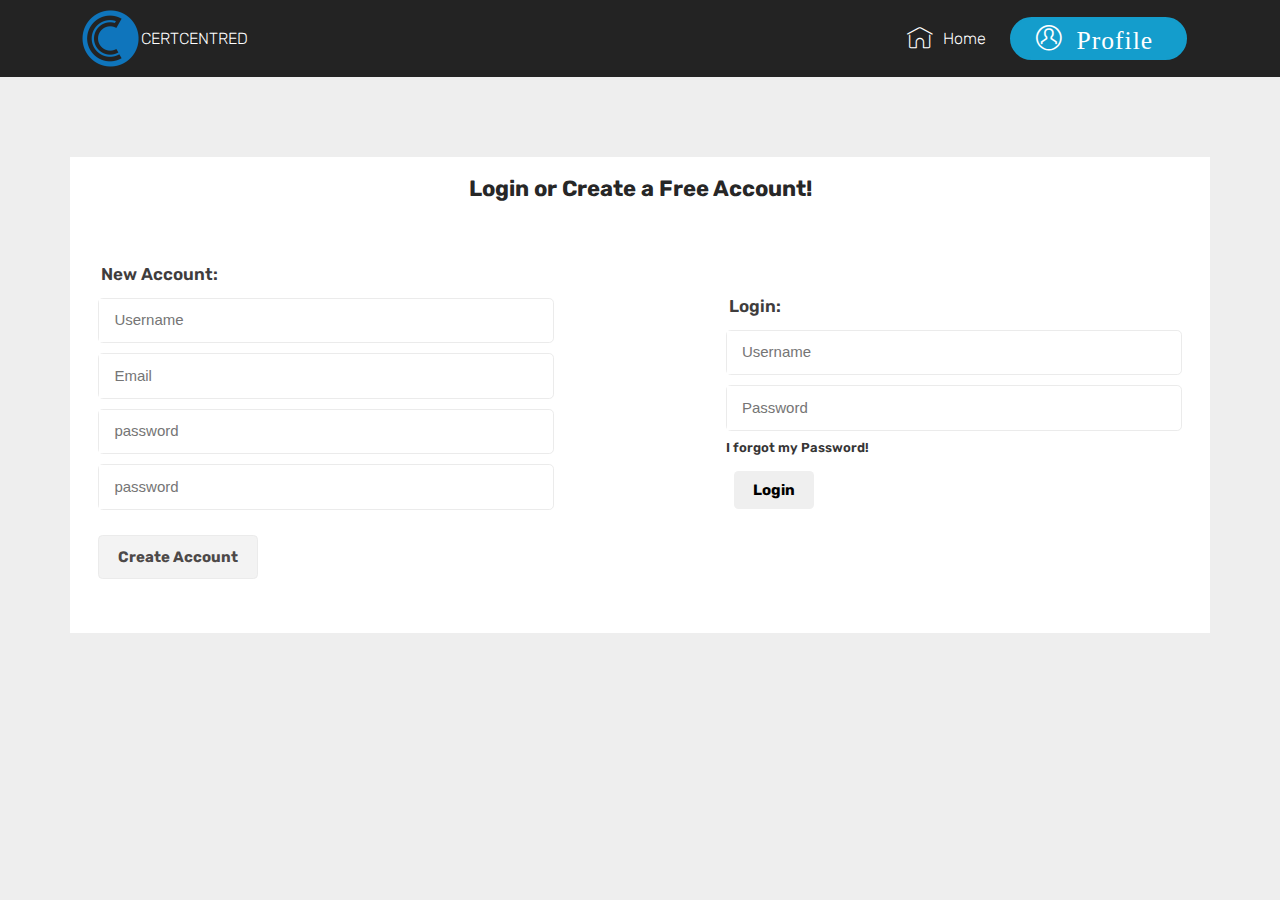
<file: page4.html>
<!DOCTYPE html>
<html  >
<head>

  <meta charset="UTF-8">
  <meta http-equiv="X-UA-Compatible" content="IE=edge">
  <meta name="generator" content="Mobirise v4.12.3, mobirise.com">
  <meta name="viewport" content="width=device-width, initial-scale=1, minimum-scale=1">
  <link rel="shortcut icon" href="assets/images/cc-icon-trans-blue-122x122.png" type="image/x-icon">
  <meta name="description" content="Web Generator Description">
  
  
  <title>Profile</title>
  <link rel="stylesheet" href="assets/login/css/style.css" type="text/css">
  <link rel="stylesheet" href="assets/web/assets/mobirise-icons/mobirise-icons.css">
  <link rel="stylesheet" href="assets/web/assets/mobirise-icons-bold/mobirise-icons-bold.css">
  <link rel="stylesheet" href="assets/bootstrap/css/bootstrap.min.css">
  <link rel="stylesheet" href="assets/bootstrap/css/bootstrap-grid.min.css">
  <link rel="stylesheet" href="assets/bootstrap/css/bootstrap-reboot.min.css">
  <link rel="stylesheet" href="assets/tether/tether.min.css">
  <link rel="stylesheet" href="assets/dropdown/css/style.css">
  <link rel="stylesheet" href="assets/theme/css/style.css">
  <link rel="preload" as="style" href="assets/mobirise/css/mbr-additional.css"><link rel="stylesheet" href="assets/mobirise/css/mbr-additional.css" type="text/css">
  
  
  
</head>
<body>
  <section class="menu cid-qTkzRZLJNu" once="menu" id="menu1-b">

    

    <nav class="navbar navbar-expand beta-menu navbar-dropdown align-items-center navbar-fixed-top navbar-toggleable-sm">
        <button class="navbar-toggler navbar-toggler-right" type="button" data-toggle="collapse" data-target="#navbarSupportedContent" aria-controls="navbarSupportedContent" aria-expanded="false" aria-label="Toggle navigation">
            <div class="hamburger">
                <span></span>
                <span></span>
                <span></span>
                <span></span>
            </div>
        </button>
        <div class="menu-logo">
            <div class="navbar-brand">
                <span class="navbar-logo">
                    <a href="https://mobirise.com">
                         <img src="assets/images/cc-icon-trans-blue-122x122.png" alt="Mobirise" title="" style="height: 3.8rem;">
                    </a>
                </span>
                <span class="navbar-caption-wrap"><a class="navbar-caption text-white display-4" href="index.html">CERTCENTRED</a></span>
            </div>
        </div>
        <div class="collapse navbar-collapse" id="navbarSupportedContent">
            <ul class="navbar-nav nav-dropdown" data-app-modern-menu="true"><li class="nav-item">
                    <a class="nav-link link text-white display-4" href="https://mobirise.com">
                        </a>
                </li><li class="nav-item"><a class="nav-link link text-white display-4" href="https://mobirise.com">
                        </a></li><li class="nav-item"><a class="nav-link link text-white display-4" href="index.html">
                            <span class="mbri-home mbr-iconfont mbr-iconfont-btn"></span>Home</a></li>
            </ul>
            <div class="navbar-buttons mbr-section-btn"><a class="btn btn-sm btn-primary display-4" href="page4.html"><span class="mbrib-user mbr-iconfont mbr-iconfont-btn">&nbsp;Profile</span>
                    </a></div>
        </div>
    </nav>
</section>


  <section class="engine"><a href="https://mobirise.info/j">website templates</a></section><script src="assets/web/assets/jquery/jquery.min.js"></script>
  <script src="assets/popper/popper.min.js"></script>
  <script src="assets/bootstrap/js/bootstrap.min.js"></script>
  <script src="assets/tether/tether.min.js"></script>
  <script src="assets/smoothscroll/smooth-scroll.js"></script>
  <script src="assets/dropdown/js/nav-dropdown.js"></script>
  <script src="assets/dropdown/js/navbar-dropdown.js"></script>
  <script src="assets/touchswipe/jquery.touch-swipe.min.js"></script>
  <script src="assets/theme/js/script.js"></script>
  
  <div class="main">
	<!---728x90--->

		<div class="header">
			<h1>Login or Create a Free Account!</h1>
		</div>
			<form>
				<ul class="left-form">
					<h2>New Account:</h2>
					<li>
						<input type="text" placeholder="Username" required="">
						<div class="clear"> </div>
					</li> 
					<li>
						<input type="text" placeholder="Email" required="">
						<div class="clear"> </div>
					</li> 
					<li>
						<input type="password" placeholder="password" required="">
						<div class="clear"> </div>
					</li> 
					<li>
						<input type="password" placeholder="password" required="">
						<div class="clear"> </div>
					</li> 
					<input type="submit" onclick="myFunction()" value="Create Account">
						<div class="clear"> </div>
                </ul>
            </form>
            <form action="https://e-learning-student.vercel.app">
				<ul class="right-form">
					<h3>Login:</h3>
					<div>
						<li><input type="text" placeholder="Username" required=""></li>
						<li> <input type="password" placeholder="Password" required=""></li>
						<h4>I forgot my Password!</h4>
							<input type="submit" onclick="myFunction()" value="Login">
					</div>
					<div class="clear"> </div>
				</ul>
				<div class="clear"> </div>
					
			</form>
			
		</div>
</body>
</html>
</file>
<file: assets/login/css/style.css>
ol,ul{list-style:none;margin:0px;padding:0px;}
blockquote,q{quotes:none;}
blockquote:before,blockquote:after,q:before,q:after{content:'';content:none;}
table{border-collapse:collapse;border-spacing:0;}
.txt-rt{text-align:right;}/* text align right */
.txt-lt{text-align:left;}/* text align left */
.txt-center{text-align:center;}/* text align center */
.float-rt{float:right;}/* float right */
.float-lt{float:left;}/* float left */
.clear{clear:both;}/* clear float */
.pos-relative{position:relative;}/* Position Relative */
.pos-absolute{position:absolute;}/* Position Absolute */
.vertical-base{	vertical-align:baseline;}/* vertical align baseline */
.vertical-top{	vertical-align:top;}/* vertical align top */
img{max-width:100%;}
/*end reset*/
/****-----start-body----****/
body{
	background:#eee;
	font-family: 'Open Sans', sans-serif;
}
.main{
	margin:7em auto 0;
	width:80%;
	background: #fff;
}
.header {
	text-align:center;
	padding:1.3em;
}
.header h1 {
	color:#272727;
	font-weight:700;
	font-size:22px;
}
.main p{
	text-align: center;
	font-size:15px;
	font-weight:600;
	color:#383737;
	padding: 20px 30px;
	border-bottom: 1px solid #E7E0E0;
	margin-top: -13px;
}
.main h2,.main h3{
	text-align:left;
	font-size:17px;
	font-weight:600;
	margin:15px 3px;
	color:#3F3D3D;
}

.left-form,.right-form{
	float:left;
	margin:22px 28px;
	width:40%;
}
.left-form input[type=text],.left-form input[type=email],.left-form input[type=password] {
	float:left;
	font-family: 'Open Sans', sans-serif;
	width:80%;
	padding: 0.7em 2em 0.7em 1em;
	border:none;
	color: #000;
	font-size:15px;
	float: left;
	outline: none;
}
.right-form{
	float:right;
}
form{
	padding-bottom: 2em;
}
.right-form li{
	display:block;
	color:#4D4949;
	border:1px solid #EBEBEB;
	border-radius: 0.3em;
	-webkit-border-radius:0.3em;
  	-moz-border-radius:0.3em;
 	 -o-border-radius:0.3em;
 	 margin-bottom: 10px;
}
.right-form input[type=text], input[type=password] {
	font-family: 'Open Sans', sans-serif;
	width:90%;
	padding: 0.7em 1em 0.7em 1em;
	color:#000;
	font-size: 15px;
	border:none;
  	outline:none;

}
.left-form li{
	display:block;
	color:#4D4949;
	border:1px solid #EBEBEB;
	border-radius: 0.3em;
	-webkit-border-radius:0.3em;
  	-moz-border-radius:0.3em;
 	 -o-border-radius:0.3em;
 	 margin-bottom: 10px;
}
.icon
{
	height:28px;
	width:28px;
	background:url(../images/spirit.png)  no-repeat;
	display: block;
	float: right;
	margin: 7px 9px 9px 0px;
}
.ticker{
	background:url(../images/spirit.png)  no-repeat 0px 0px;
}
.into{
	background:url(../images/spirit.png)  no-repeat -31px 0px;
}

.left-form submit{
	float:left;
}
.right-form submit{
	float:right;
}
.main h4{
	float: left;
	font-size:13px;
	font-weight: 600;
	color:#363535;
}
.left-form input[type=submit]{
  padding:10px 19px;
  border-radius:0.3em;
 -webkit-border-radius:0.3em;
  -moz-border-radius:0.3em;
  -o-border-radius:0.3em;
   color:#4D4949;
  background:#F3F3F3;
  border:1px solid #EBEBEB;
  font-weight:bold;
  font-size:15px;
  outline:none;
  transition: all 0.5s ease-out;
  -webkit-transition: all 0.5s ease-out;
  -moz-transition: all 0.5s ease-out;
  -ms-transition: all 0.5s ease-out;
  -o-transition: all 0.5s ease-out;
  margin-top:15px;
  cursor: pointer;
}
.right-form input[type=submit]{
  float:left;
  padding:8px 19px;
  border-radius:0.3em;
  border:none;
  outline:none;
  -webkit-border-radius:0.3em;
  -moz-border-radius:0.3em;
  -o-border-radius:0.3em;
  font-weight:bold;
  font-size:15px;
  transition: all 0.5s ease-out;
  -webkit-transition: all 0.5s ease-out;
  -moz-transition: all 0.5s ease-out;
  -ms-transition: all 0.5s ease-out;
  -o-transition: all 0.5s ease-out;
  margin: 2em -9em;
  cursor: pointer;
}
 input[type=submit]:hover {
 background:#2E2D2D;
 color:#fff;

}
/*---start-check-box----*/
.uncheked{
	height:40px;
	width:28px;
	display:block;
	background:url(../images/check-icon.png) no-repeat;
}
.cheked{
	height:40px;
	width:28px;
	display:block;
	background:url(../images/check-icon.png) no-repeat 50% 50%;
}
.disabled{
	height:40px;
	width:28px;
	display:block;
	background:url(../images/check-icon.png) no-repeat 0% 100%;
}
.price-selection-tree input[type="checkbox"]{
	display:none;
}
.price-selection-tree input[type="checkbox"]+label{
	float:left;
	display: block;
	vertical-align:top;
	font-size:13px;
	font-weight:600;
	margin-top:-0.3em;
	height: 76px;
	cursor:pointer;
}
.checkbox-grid-left p{
	display:block;
}
.left-form > label {
	font-size:13px;
	float:left;
	vertical-align: super;
	margin-left:10px;
	color:#4C4A4A;
	margin-top:2px;
	font-weight: 600;
}
input[type=checkbox].css-checkbox10 + label i.css-label10 {
	float:left;
	height:40px;
	width:28px;
	display: inline-block;
	line-height:18px;
	background-repeat: no-repeat;
	background-position: 0 0px;
	cursor: pointer;
	background: url(../images/check-icon.png) no-repeat -0px -82px;
}
input[type=checkbox].css-checkbox10:checked + label i.css-label10 {
	background: url(../images/check-icon.png) no-repeat -0px -82px;
	height: 20px;
}

@media only screen and (max-width:1680px) and (min-width:1440px) {
	.main{
	width:70%;
	margin:6em auto 0;
	}
	.copy-right p {
		margin: 3.5em 0em;
	}
}
@media only screen and (max-width:1440px) and (min-width:1366px) {
	.main{
	width:80%;
	margin:6em auto 0;
	}
	.copy-right p {
	margin: 3.8em 0em;
	}
}
@media only screen and (max-width:1366px) and (min-width:1280px) {
	.main{
	width:82%;
	margin:6em auto 0;
	}
	.copy-right p {
	margin: 4em 0em;
	}
}
@media only screen and (max-width:1280px) and (min-width:1024px) {
	.main{
	width:89%;
	margin:5em auto 0;
	}
	.copy-right p {
	margin: 3.5em 0em;
	}
}
@media only screen and (max-width:1024px) and (min-width:768px) {
	.main{
	width:97%;
	margin:5em auto 0;
	}
	.left-form input[type=text], .left-form input[type=email], .left-form input[type=password] {
	font-family: 'Open Sans', sans-serif;
	width: 78%;
	}
	.right-form input[type=text], input[type=password] {
	font-family: 'Open Sans', sans-serif;
	width: 86%;
	}
	.copy-right p {
	margin: 3.5em 0em;
	}
}
@media only screen and (max-width:768px) and (min-width:640px) {
	.main{
	width:95%;
	margin:5em auto 0;
	}
	.left-form input[type=text], .left-form input[type=email], .left-form input[type=password] {
	font-family: 'Open Sans', sans-serif;
	padding: 0.7em 1em 0.7em 1em;
	width: 70%;
	}
	.right-form input[type=text], input[type=password] {
	font-family: 'Open Sans', sans-serif;
	padding: 0.7em 1em 0.7em 0em;
	width:89%;
	}
	.left-form{
	width:88%;
	text-align: center;
	}
	 .right-form {
	 	float:none;
	width:88%;
	text-align: center;
	}
	.left-form > label {
	margin-left:42px;
	margin-top: 13px;
	}
	.main h2,.main h3{
	text-align:center;
	}
	.left-form li{
	margin-left:32px;
	}
	.right-form li{
	margin-left:40px;
	}
	.left-form input[type=submit] {
	padding: 12px 12px;
	float: right;
	margin: 2px 0px;
	}
	.main h4 {
	float:left;
	margin: 7px 36px;
	}
	.main h3{
	margin-top:-2em;
	}
	.right-form input[type=submit] {
	float: right;
	padding: 8px 19px;
	margin:2px 3px;
	}
	.copy-right p {
	margin: 3.5em 0em;
	}
}	
@media only screen and (max-width:640px) and (min-width:480px) {
	.main{
	width:95%;
	margin:5em auto 0;
	}
	.left-form input[type=text], .left-form input[type=email], .left-form input[type=password] {
	font-family: 'Open Sans', sans-serif;
	padding: 0.7em 1em 0.7em 1em;
	width: 70%;
	}
	.right-form input[type=text], input[type=password] {
	font-family: 'Open Sans', sans-serif;
	padding: 0.7em 1em 0.7em 0em;
	width:89%;
	}
	.left-form{
	width:88%;
	text-align: center;
	}
	 .right-form {
	 	float:none;
	width:88%;
	text-align: center;
	}
	.left-form > label {
	margin-left:42px;
	margin-top: 13px;
	}
	.main h2,.main h3{
	text-align:center;
	}
	.left-form li{
	margin-left:13px;
	}
	.right-form li{
	margin-left:16px;
	}
	.left-form input[type=submit] {
	padding: 12px 12px;
	text-align:center;
	float: none;
	}
	.main h4 {
	float:left;
	margin: 7px 17px;
	}
	.right-form input[type=submit] {
	float: right;
	padding: 8px 19px;
	margin:2px 3px;
	}
	.copy-right p {
		margin: 3.5em 0em;
	}
}
@media only screen and (max-width:480px) and (min-width:320px) {
	.main{
	width:95%;
	margin:2em auto 0;
	}
	.main p{
	padding:16px 20px;
	}
	.left-form input[type=text], .left-form input[type=email], .left-form input[type=password] {
	font-family: 'Open Sans', sans-serif;
	padding: 0.7em 1em 0.7em 1em;
	width: 70%;
	}
	.right-form input[type=text], input[type=password] {
	font-family: 'Open Sans', sans-serif;
	padding: 0.7em 2em 0.7em 0em;
	width:89%;
	}
	.left-form, .right-form{
	width:83%;
	float:none;
	text-align: center;
	}
	.left-form > label {
	margin-left:10px;
	margin-top: 13px;
	}
	.main h2,.main h3{
	text-align:center;
	}
	.left-form li{
	margin-left:13px;
	}
	.right-form li{
	margin-left:16px;
	}
	.left-form input[type=submit] {
	padding: 12px 12px;
	text-align:center;
	margin:9px 0px;
	}
	.main h4 {
	float:left;
	margin: 7px 17px;
	}
	.right-form input[type=submit] {
	float: right;
	padding: 8px 19px;
	margin:2px 3px;
	}
	.copy-right p {
	margin: 3em 0em;
	}
}	
@media only screen and (max-width:320px) and (min-width:240px) {
	.main{
	width:96%;
	margin:2em auto 0;
	}
	.main p{
	padding:16px 17px;
	}
	.left-form input[type=text], .left-form input[type=email], .left-form input[type=password] {
	font-family: 'Open Sans', sans-serif;
	padding: 0.4em 1em 0.4em 1em;
	width: 70%;
	}
	.right-form input[type=text], input[type=password] {
	font-family: 'Open Sans', sans-serif;
	padding: 0.6em 0.9em 0.6em 0em;
	width:89%;
	}
	.left-form, .right-form{
	text-align: center;
	}
	.left-form > label {
	margin-left:10px;
	margin-top: 13px;
	}
	.main h2,.main h3{
	text-align:center;
	}
	.left-form li{
	margin-left:-6px;
	}
	.right-form li{
	margin-left:-5px;
	}
	.left-form input[type=submit] {
	padding: 12px 12px;
	text-align:center;
	margin:9px 0px;
	}
	.main h4 {
	float:left;
	margin: 7px 17px;
	}
	.right-form input[type=submit] {
	float: right;
	padding: 8px 19px;
	margin:2px 3px;
	}
	.copy-right p {
		margin:2.5em 0em;
	}
	.icon{
	margin: 7px 5px 9px 0px;
	}
}
/*----//end-responsive design-----*/
</file>
<file: assets/web/assets/mobirise-icons/mobirise-icons.css>
@font-face {
  font-family: 'MobiriseIcons';
  src:  url('mobirise-icons.eot?spat4u');
  src:  url('mobirise-icons.eot?spat4u#iefix') format('embedded-opentype'),
    url('mobirise-icons.ttf?spat4u') format('truetype'),
    url('mobirise-icons.woff?spat4u') format('woff'),
    url('mobirise-icons.svg?spat4u#MobiriseIcons') format('svg');
  font-weight: normal;
  font-style: normal;
  font-display: swap;
}

[class^="mbri-"], [class*=" mbri-"] {
  /* use !important to prevent issues with browser extensions that change fonts */
  font-family: MobiriseIcons !important;
  speak: none;
  font-style: normal;
  font-weight: normal;
  font-variant: normal;
  text-transform: none;
  line-height: 1;

  /* Better Font Rendering =========== */
  -webkit-font-smoothing: antialiased;
  -moz-osx-font-smoothing: grayscale;
}

.mbri-add-submenu:before {
  content: "\e900";
}
.mbri-alert:before {
  content: "\e901";
}
.mbri-align-center:before {
  content: "\e902";
}
.mbri-align-justify:before {
  content: "\e903";
}
.mbri-align-left:before {
  content: "\e904";
}
.mbri-align-right:before {
  content: "\e905";
}
.mbri-android:before {
  content: "\e906";
}
.mbri-apple:before {
  content: "\e907";
}
.mbri-arrow-down:before {
  content: "\e908";
}
.mbri-arrow-next:before {
  content: "\e909";
}
.mbri-arrow-prev:before {
  content: "\e90a";
}
.mbri-arrow-up:before {
  content: "\e90b";
}
.mbri-bold:before {
  content: "\e90c";
}
.mbri-bookmark:before {
  content: "\e90d";
}
.mbri-bootstrap:before {
  content: "\e90e";
}
.mbri-briefcase:before {
  content: "\e90f";
}
.mbri-browse:before {
  content: "\e910";
}
.mbri-bulleted-list:before {
  content: "\e911";
}
.mbri-calendar:before {
  content: "\e912";
}
.mbri-camera:before {
  content: "\e913";
}
.mbri-cart-add:before {
  content: "\e914";
}
.mbri-cart-full:before {
  content: "\e915";
}
.mbri-cash:before {
  content: "\e916";
}
.mbri-change-style:before {
  content: "\e917";
}
.mbri-chat:before {
  content: "\e918";
}
.mbri-clock:before {
  content: "\e919";
}
.mbri-close:before {
  content: "\e91a";
}
.mbri-cloud:before {
  content: "\e91b";
}
.mbri-code:before {
  content: "\e91c";
}
.mbri-contact-form:before {
  content: "\e91d";
}
.mbri-credit-card:before {
  content: "\e91e";
}
.mbri-cursor-click:before {
  content: "\e91f";
}
.mbri-cust-feedback:before {
  content: "\e920";
}
.mbri-database:before {
  content: "\e921";
}
.mbri-delivery:before {
  content: "\e922";
}
.mbri-desktop:before {
  content: "\e923";
}
.mbri-devices:before {
  content: "\e924";
}
.mbri-down:before {
  content: "\e925";
}
.mbri-download:before {
  content: "\e989";
}
.mbri-drag-n-drop:before {
  content: "\e927";
}
.mbri-drag-n-drop2:before {
  content: "\e928";
}
.mbri-edit:before {
  content: "\e929";
}
.mbri-edit2:before {
  content: "\e92a";
}
.mbri-error:before {
  content: "\e92b";
}
.mbri-extension:before {
  content: "\e92c";
}
.mbri-features:before {
  content: "\e92d";
}
.mbri-file:before {
  content: "\e92e";
}
.mbri-flag:before {
  content: "\e92f";
}
.mbri-folder:before {
  content: "\e930";
}
.mbri-gift:before {
  content: "\e931";
}
.mbri-github:before {
  content: "\e932";
}
.mbri-globe:before {
  content: "\e933";
}
.mbri-globe-2:before {
  content: "\e934";
}
.mbri-growing-chart:before {
  content: "\e935";
}
.mbri-hearth:before {
  content: "\e936";
}
.mbri-help:before {
  content: "\e937";
}
.mbri-home:before {
  content: "\e938";
}
.mbri-hot-cup:before {
  content: "\e939";
}
.mbri-idea:before {
  content: "\e93a";
}
.mbri-image-gallery:before {
  content: "\e93b";
}
.mbri-image-slider:before {
  content: "\e93c";
}
.mbri-info:before {
  content: "\e93d";
}
.mbri-italic:before {
  content: "\e93e";
}
.mbri-key:before {
  content: "\e93f";
}
.mbri-laptop:before {
  content: "\e940";
}
.mbri-layers:before {
  content: "\e941";
}
.mbri-left-right:before {
  content: "\e942";
}
.mbri-left:before {
  content: "\e943";
}
.mbri-letter:before {
  content: "\e944";
}
.mbri-like:before {
  content: "\e945";
}
.mbri-link:before {
  content: "\e946";
}
.mbri-lock:before {
  content: "\e947";
}
.mbri-login:before {
  content: "\e948";
}
.mbri-logout:before {
  content: "\e949";
}
.mbri-magic-stick:before {
  content: "\e94a";
}
.mbri-map-pin:before {
  content: "\e94b";
}
.mbri-menu:before {
  content: "\e94c";
}
.mbri-mobile:before {
  content: "\e94d";
}
.mbri-mobile2:before {
  content: "\e94e";
}
.mbri-mobirise:before {
  content: "\e94f";
}
.mbri-more-horizontal:before {
  content: "\e950";
}
.mbri-more-vertical:before {
  content: "\e951";
}
.mbri-music:before {
  content: "\e952";
}
.mbri-new-file:before {
  content: "\e953";
}
.mbri-numbered-list:before {
  content: "\e954";
}
.mbri-opened-folder:before {
  content: "\e955";
}
.mbri-pages:before {
  content: "\e956";
}
.mbri-paper-plane:before {
  content: "\e957";
}
.mbri-paperclip:before {
  content: "\e958";
}
.mbri-photo:before {
  content: "\e959";
}
.mbri-photos:before {
  content: "\e95a";
}
.mbri-pin:before {
  content: "\e95b";
}
.mbri-play:before {
  content: "\e95c";
}
.mbri-plus:before {
  content: "\e95d";
}
.mbri-preview:before {
  content: "\e95e";
}
.mbri-print:before {
  content: "\e95f";
}
.mbri-protect:before {
  content: "\e960";
}
.mbri-question:before {
  content: "\e961";
}
.mbri-quote-left:before {
  content: "\e962";
}
.mbri-quote-right:before {
  content: "\e963";
}
.mbri-refresh:before {
  content: "\e964";
}
.mbri-responsive:before {
  content: "\e965";
}
.mbri-right:before {
  content: "\e966";
}
.mbri-rocket:before {
  content: "\e967";
}
.mbri-sad-face:before {
  content: "\e968";
}
.mbri-sale:before {
  content: "\e969";
}
.mbri-save:before {
  content: "\e96a";
}
.mbri-search:before {
  content: "\e96b";
}
.mbri-setting:before {
  content: "\e96c";
}
.mbri-setting2:before {
  content: "\e96d";
}
.mbri-setting3:before {
  content: "\e96e";
}
.mbri-share:before {
  content: "\e96f";
}
.mbri-shopping-bag:before {
  content: "\e970";
}
.mbri-shopping-basket:before {
  content: "\e971";
}
.mbri-shopping-cart:before {
  content: "\e972";
}
.mbri-sites:before {
  content: "\e973";
}
.mbri-smile-face:before {
  content: "\e974";
}
.mbri-speed:before {
  content: "\e975";
}
.mbri-star:before {
  content: "\e976";
}
.mbri-success:before {
  content: "\e977";
}
.mbri-sun:before {
  content: "\e978";
}
.mbri-sun2:before {
  content: "\e979";
}
.mbri-tablet:before {
  content: "\e97a";
}
.mbri-tablet-vertical:before {
  content: "\e97b";
}
.mbri-target:before {
  content: "\e97c";
}
.mbri-timer:before {
  content: "\e97d";
}
.mbri-to-ftp:before {
  content: "\e97e";
}
.mbri-to-local-drive:before {
  content: "\e97f";
}
.mbri-touch-swipe:before {
  content: "\e980";
}
.mbri-touch:before {
  content: "\e981";
}
.mbri-trash:before {
  content: "\e982";
}
.mbri-underline:before {
  content: "\e983";
}
.mbri-unlink:before {
  content: "\e984";
}
.mbri-unlock:before {
  content: "\e985";
}
.mbri-up-down:before {
  content: "\e986";
}
.mbri-up:before {
  content: "\e987";
}
.mbri-update:before {
  content: "\e988";
}
.mbri-upload:before {
 content: "\e926"; 
}
.mbri-user:before {
  content: "\e98a";
}
.mbri-user2:before {
  content: "\e98b";
}
.mbri-users:before {
  content: "\e98c";
}
.mbri-video:before {
  content: "\e98d";
}
.mbri-video-play:before {
  content: "\e98e";
}
.mbri-watch:before {
  content: "\e98f";
}
.mbri-website-theme:before {
  content: "\e990";
}
.mbri-wifi:before {
  content: "\e991";
}
.mbri-windows:before {
  content: "\e992";
}
.mbri-zoom-out:before {
  content: "\e993";
}
.mbri-redo:before {
  content: "\e994";
}
.mbri-undo:before {
  content: "\e995";
}
</file>
<file: assets/web/assets/mobirise-icons-bold/mobirise-icons-bold.css>
@font-face {
  font-family: 'mobirise-icons-bold';
  font-display: swap;
  src:  url('mobirise-icons-bold.eot?m1l4yr');
  src:  url('mobirise-icons-bold.eot?m1l4yr#iefix') format('embedded-opentype'),
    url('mobirise-icons-bold.ttf?m1l4yr') format('truetype'),
    url('mobirise-icons-bold.woff?m1l4yr') format('woff'),
    url('mobirise-icons-bold.svg?m1l4yr#mobirise-icons-bold') format('svg');
  font-weight: normal;
  font-style: normal;
}

[class^="mbrib-"], [class*="mbrib-"] {
  /* use !important to prevent issues with browser extensions that change fonts */
  font-family: 'mobirise-icons-bold' !important;
  speak: none;
  font-style: normal;
  font-weight: normal;
  font-variant: normal;
  text-transform: none;
  line-height: 1;

  /* Better Font Rendering =========== */
  -webkit-font-smoothing: antialiased;
  -moz-osx-font-smoothing: grayscale;
}

.mbrib-add-submenu:before {
  content: "\e900";
}
.mbrib-alert:before {
  content: "\e901";
}
.mbrib-align-center:before {
  content: "\e902";
}
.mbrib-align-justify:before {
  content: "\e903";
}
.mbrib-align-left:before {
  content: "\e904";
}
.mbrib-align-right:before {
  content: "\e905";
}
.mbrib-android:before {
  content: "\e906";
}
.mbrib-apple:before {
  content: "\e907";
}
.mbrib-arrow-down:before {
  content: "\e908";
}
.mbrib-arrow-next:before {
  content: "\e909";
}
.mbrib-arrow-prev:before {
  content: "\e90a";
}
.mbrib-arrow-up:before {
  content: "\e90b";
}
.mbrib-bold:before {
  content: "\e90c";
}
.mbrib-bookmark:before {
  content: "\e90d";
}
.mbrib-bootstrap:before {
  content: "\e90e";
}
.mbrib-briefcase:before {
  content: "\e90f";
}
.mbrib-browse:before {
  content: "\e910";
}
.mbrib-bulleted-list:before {
  content: "\e911";
}
.mbrib-calendar:before {
  content: "\e912";
}
.mbrib-camera:before {
  content: "\e913";
}
.mbrib-cart-add:before {
  content: "\e914";
}
.mbrib-cart-full:before {
  content: "\e915";
}
.mbrib-cash:before {
  content: "\e916";
}
.mbrib-change-style:before {
  content: "\e917";
}
.mbrib-chat:before {
  content: "\e918";
}
.mbrib-clock:before {
  content: "\e919";
}
.mbrib-close:before {
  content: "\e91a";
}
.mbrib-cloud:before {
  content: "\e91b";
}
.mbrib-code:before {
  content: "\e91c";
}
.mbrib-contact-form:before {
  content: "\e91d";
}
.mbrib-credit-card:before {
  content: "\e91e";
}
.mbrib-cursor-click:before {
  content: "\e91f";
}
.mbrib-cust-feedback:before {
  content: "\e920";
}
.mbrib-database:before {
  content: "\e921";
}
.mbrib-delivery:before {
  content: "\e922";
}
.mbrib-desktop:before {
  content: "\e923";
}
.mbrib-devices:before {
  content: "\e924";
}
.mbrib-down:before {
  content: "\e925";
}
.mbrib-download:before {
  content: "\e926";
}
.mbrib-drag-n-drop:before {
  content: "\e927";
}
.mbrib-drag-n-drop2:before {
  content: "\e928";
}
.mbrib-edit:before {
  content: "\e929";
}
.mbrib-edit2:before {
  content: "\e92a";
}
.mbrib-error:before {
  content: "\e92b";
}
.mbrib-extension:before {
  content: "\e92c";
}
.mbrib-features:before {
  content: "\e92d";
}
.mbrib-file:before {
  content: "\e92e";
}
.mbrib-flag:before {
  content: "\e92f";
}
.mbrib-folder:before {
  content: "\e930";
}
.mbrib-gift:before {
  content: "\e931";
}
.mbrib-github:before {
  content: "\e932";
}
.mbrib-globe-2:before {
  content: "\e933";
}
.mbrib-globe:before {
  content: "\e934";
}
.mbrib-growing-chart:before {
  content: "\e935";
}
.mbrib-hearth:before {
  content: "\e936";
}
.mbrib-help:before {
  content: "\e937";
}
.mbrib-home:before {
  content: "\e938";
}
.mbrib-hot-cup:before {
  content: "\e939";
}
.mbrib-idea:before {
  content: "\e93a";
}
.mbrib-image-gallery:before {
  content: "\e93b";
}
.mbrib-image-slider:before {
  content: "\e93c";
}
.mbrib-info:before {
  content: "\e93d";
}
.mbrib-italic:before {
  content: "\e93e";
}
.mbrib-key:before {
  content: "\e93f";
}
.mbrib-laptop:before {
  content: "\e940";
}
.mbrib-layers:before {
  content: "\e941";
}
.mbrib-left-right:before {
  content: "\e942";
}
.mbrib-left:before {
  content: "\e943";
}
.mbrib-letter:before {
  content: "\e944";
}
.mbrib-like:before {
  content: "\e945";
}
.mbrib-link:before {
  content: "\e946";
}
.mbrib-lock:before {
  content: "\e947";
}
.mbrib-login:before {
  content: "\e948";
}
.mbrib-logout:before {
  content: "\e949";
}
.mbrib-magic-stick:before {
  content: "\e94a";
}
.mbrib-map-pin:before {
  content: "\e94b";
}
.mbrib-menu:before {
  content: "\e94c";
}
.mbrib-mobile:before {
  content: "\e94d";
}
.mbrib-mobile2:before {
  content: "\e94e";
}
.mbrib-mobirise:before {
  content: "\e94f";
}
.mbrib-more-horizontal:before {
  content: "\e950";
}
.mbrib-more-vertical:before {
  content: "\e951";
}
.mbrib-music:before {
  content: "\e952";
}
.mbrib-new-file:before {
  content: "\e953";
}
.mbrib-numbered-list:before {
  content: "\e954";
}
.mbrib-opened-folder:before {
  content: "\e955";
}
.mbrib-pages:before {
  content: "\e956";
}
.mbrib-paper-plane:before {
  content: "\e957";
}
.mbrib-paperclip:before {
  content: "\e958";
}
.mbrib-photo:before {
  content: "\e959";
}
.mbrib-photos:before {
  content: "\e95a";
}
.mbrib-pin:before {
  content: "\e95b";
}
.mbrib-play:before {
  content: "\e95c";
}
.mbrib-plus:before {
  content: "\e95d";
}
.mbrib-preview:before {
  content: "\e95e";
}
.mbrib-print:before {
  content: "\e95f";
}
.mbrib-protect:before {
  content: "\e960";
}
.mbrib-question:before {
  content: "\e961";
}
.mbrib-quote-left:before {
  content: "\e962";
}
.mbrib-quote-right:before {
  content: "\e963";
}
.mbrib-redo:before {
  content: "\e964";
}
.mbrib-refresh:before {
  content: "\e965";
}
.mbrib-responsive:before {
  content: "\e966";
}
.mbrib-right:before {
  content: "\e967";
}
.mbrib-rocket:before {
  content: "\e968";
}
.mbrib-sad-face:before {
  content: "\e969";
}
.mbrib-sale:before {
  content: "\e96a";
}
.mbrib-save:before {
  content: "\e96b";
}
.mbrib-search:before {
  content: "\e96c";
}
.mbrib-setting:before {
  content: "\e96d";
}
.mbrib-setting2:before {
  content: "\e96e";
}
.mbrib-setting3:before {
  content: "\e96f";
}
.mbrib-share:before {
  content: "\e970";
}
.mbrib-shopping-bag:before {
  content: "\e971";
}
.mbrib-shopping-basket:before {
  content: "\e972";
}
.mbrib-shopping-cart:before {
  content: "\e973";
}
.mbrib-sites:before {
  content: "\e974";
}
.mbrib-smile-face:before {
  content: "\e975";
}
.mbrib-speed:before {
  content: "\e976";
}
.mbrib-star:before {
  content: "\e977";
}
.mbrib-success:before {
  content: "\e978";
}
.mbrib-sun:before {
  content: "\e979";
}
.mbrib-sun2:before {
  content: "\e97a";
}
.mbrib-tablet-vertical:before {
  content: "\e97b";
}
.mbrib-tablet:before {
  content: "\e97c";
}
.mbrib-target:before {
  content: "\e97d";
}
.mbrib-timer:before {
  content: "\e97e";
}
.mbrib-to-ftp:before {
  content: "\e97f";
}
.mbrib-to-local-drive:before {
  content: "\e980";
}
.mbrib-touch-swipe:before {
  content: "\e981";
}
.mbrib-touch:before {
  content: "\e982";
}
.mbrib-trash:before {
  content: "\e983";
}
.mbrib-underline:before {
  content: "\e984";
}
.mbrib-undo:before {
  content: "\e985";
}
.mbrib-unlink:before {
  content: "\e986";
}
.mbrib-unlock:before {
  content: "\e987";
}
.mbrib-up-down:before {
  content: "\e988";
}
.mbrib-up:before {
  content: "\e989";
}
.mbrib-update:before {
  content: "\e98a";
}
.mbrib-upload:before {
  content: "\e98b";
}
.mbrib-user:before {
  content: "\e98c";
}
.mbrib-user2:before {
  content: "\e98d";
}
.mbrib-users:before {
  content: "\e98e";
}
.mbrib-video-play:before {
  content: "\e98f";
}
.mbrib-video:before {
  content: "\e990";
}
.mbrib-watch:before {
  content: "\e991";
}
.mbrib-website-theme:before {
  content: "\e992";
}
.mbrib-wifi:before {
  content: "\e993";
}
.mbrib-windows:before {
  content: "\e994";
}
.mbrib-zoom-out:before {
  content: "\e995";
}
</file>
<file: assets/dropdown/css/style.css>
ol,ul{list-style:none;margin:0px;padding:0px;}
blockquote,q{quotes:none;}
blockquote:before,blockquote:after,q:before,q:after{content:'';content:none;}
table{border-collapse:collapse;border-spacing:0;}
.txt-rt{text-align:right;}/* text align right */
.txt-lt{text-align:left;}/* text align left */
.txt-center{text-align:center;}/* text align center */
.float-rt{float:right;}/* float right */
.float-lt{float:left;}/* float left */
.clear{clear:both;}/* clear float */
.pos-relative{position:relative;}/* Position Relative */
.pos-absolute{position:absolute;}/* Position Absolute */
.vertical-base{	vertical-align:baseline;}/* vertical align baseline */
.vertical-top{	vertical-align:top;}/* vertical align top */
img{max-width:100%;}
/*end reset*/
/****-----start-body----****/
body{
	background:#eee;
	font-family: 'Open Sans', sans-serif;
}
.main{
	margin:7em auto 0;
	width:80%;
	background: #fff;
}
.header {
	text-align:center;
	padding:1.3em;
}
.header h1 {
	color:#272727;
	font-weight:700;
	font-size:22px;
}
.main p{
	text-align: center;
	font-size:15px;
	font-weight:600;
	color:#383737;
	padding: 20px 30px;
	border-bottom: 1px solid #E7E0E0;
	margin-top: -13px;
}
.main h2,.main h3{
	text-align:left;
	font-size:17px;
	font-weight:600;
	margin:15px 3px;
	color:#3F3D3D;
}

.left-form,.right-form{
	float:left;
	margin:22px 28px;
	width:40%;
}
.left-form input[type=text],.left-form input[type=email],.left-form input[type=password] {
	float:left;
	font-family: 'Open Sans', sans-serif;
	width:80%;
	padding: 0.7em 2em 0.7em 1em;
	border:none;
	color: #000;
	font-size:15px;
	float: left;
	outline: none;
}
.right-form{
	float:right;
}
form{
	padding-bottom: 2em;
}
.right-form li{
	display:block;
	color:#4D4949;
	border:1px solid #EBEBEB;
	border-radius: 0.3em;
	-webkit-border-radius:0.3em;
  	-moz-border-radius:0.3em;
 	 -o-border-radius:0.3em;
 	 margin-bottom: 10px;
}
.right-form input[type=text], input[type=password] {
	font-family: 'Open Sans', sans-serif;
	width:90%;
	padding: 0.7em 1em 0.7em 1em;
	color:#000;
	font-size: 15px;
	border:none;
  	outline:none;

}
.left-form li{
	display:block;
	color:#4D4949;
	border:1px solid #EBEBEB;
	border-radius: 0.3em;
	-webkit-border-radius:0.3em;
  	-moz-border-radius:0.3em;
 	 -o-border-radius:0.3em;
 	 margin-bottom: 10px;
}
.icon
{
	height:28px;
	width:28px;
	background:url(../images/spirit.png)  no-repeat;
	display: block;
	float: right;
	margin: 7px 9px 9px 0px;
}
.ticker{
	background:url(../images/spirit.png)  no-repeat 0px 0px;
}
.into{
	background:url(../images/spirit.png)  no-repeat -31px 0px;
}

.left-form submit{
	float:left;
}
.right-form submit{
	float:right;
}
.main h4{
	float: left;
	font-size:13px;
	font-weight: 600;
	color:#363535;
}
.left-form input[type=submit]{
  padding:10px 19px;
  border-radius:0.3em;
 -webkit-border-radius:0.3em;
  -moz-border-radius:0.3em;
  -o-border-radius:0.3em;
   color:#4D4949;
  background:#F3F3F3;
  border:1px solid #EBEBEB;
  font-weight:bold;
  font-size:15px;
  outline:none;
  transition: all 0.5s ease-out;
  -webkit-transition: all 0.5s ease-out;
  -moz-transition: all 0.5s ease-out;
  -ms-transition: all 0.5s ease-out;
  -o-transition: all 0.5s ease-out;
  margin-top:15px;
  cursor: pointer;
}
.right-form input[type=submit]{
  float:left;
  padding:8px 19px;
  border-radius:0.3em;
  border:none;
  outline:none;
  -webkit-border-radius:0.3em;
  -moz-border-radius:0.3em;
  -o-border-radius:0.3em;
  font-weight:bold;
  font-size:15px;
  transition: all 0.5s ease-out;
  -webkit-transition: all 0.5s ease-out;
  -moz-transition: all 0.5s ease-out;
  -ms-transition: all 0.5s ease-out;
  -o-transition: all 0.5s ease-out;
  margin: 2em -9em;
  cursor: pointer;
}
 input[type=submit]:hover {
 background:#2E2D2D;
 color:#fff;

}
/*---start-check-box----*/
.uncheked{
	height:40px;
	width:28px;
	display:block;
	background:url(../images/check-icon.png) no-repeat;
}
.cheked{
	height:40px;
	width:28px;
	display:block;
	background:url(../images/check-icon.png) no-repeat 50% 50%;
}
.disabled{
	height:40px;
	width:28px;
	display:block;
	background:url(../images/check-icon.png) no-repeat 0% 100%;
}
.price-selection-tree input[type="checkbox"]{
	display:none;
}
.price-selection-tree input[type="checkbox"]+label{
	float:left;
	display: block;
	vertical-align:top;
	font-size:13px;
	font-weight:600;
	margin-top:-0.3em;
	height: 76px;
	cursor:pointer;
}
.checkbox-grid-left p{
	display:block;
}
.left-form > label {
	font-size:13px;
	float:left;
	vertical-align: super;
	margin-left:10px;
	color:#4C4A4A;
	margin-top:2px;
	font-weight: 600;
}
input[type=checkbox].css-checkbox10 + label i.css-label10 {
	float:left;
	height:40px;
	width:28px;
	display: inline-block;
	line-height:18px;
	background-repeat: no-repeat;
	background-position: 0 0px;
	cursor: pointer;
	background: url(../images/check-icon.png) no-repeat -0px -82px;
}
input[type=checkbox].css-checkbox10:checked + label i.css-label10 {
	background: url(../images/check-icon.png) no-repeat -0px -82px;
	height: 20px;
}

/*----start-responsive design-----*/
@media only screen and (max-width:1680px) and (min-width:1440px) {
	.main{
	width:70%;
	margin:6em auto 0;
	}
	.copy-right p {
		margin: 3.5em 0em;
	}
}
@media only screen and (max-width:1440px) and (min-width:1366px) {
	.main{
	width:80%;
	margin:6em auto 0;
	}
	.copy-right p {
	margin: 3.8em 0em;
	}
}
@media only screen and (max-width:1366px) and (min-width:1280px) {
	.main{
	width:82%;
	margin:6em auto 0;
	}
	.copy-right p {
	margin: 4em 0em;
	}
}
@media only screen and (max-width:1280px) and (min-width:1024px) {
	.main{
	width:89%;
	margin:5em auto 0;
	}
	.copy-right p {
	margin: 3.5em 0em;
	}
}
@media only screen and (max-width:1024px) and (min-width:768px) {
	.main{
	width:97%;
	margin:5em auto 0;
	}
	.left-form input[type=text], .left-form input[type=email], .left-form input[type=password] {
	font-family: 'Open Sans', sans-serif;
	width: 78%;
	}
	.right-form input[type=text], input[type=password] {
	font-family: 'Open Sans', sans-serif;
	width: 86%;
	}
	.copy-right p {
	margin: 3.5em 0em;
	}
}
@media only screen and (max-width:768px) and (min-width:640px) {
	.main{
	width:95%;
	margin:5em auto 0;
	}
	.left-form input[type=text], .left-form input[type=email], .left-form input[type=password] {
	font-family: 'Open Sans', sans-serif;
	padding: 0.7em 1em 0.7em 1em;
	width: 70%;
	}
	.right-form input[type=text], input[type=password] {
	font-family: 'Open Sans', sans-serif;
	padding: 0.7em 1em 0.7em 0em;
	width:89%;
	}
	.left-form{
	width:88%;
	text-align: center;
	}
	 .right-form {
	 	float:none;
	width:88%;
	text-align: center;
	}
	.left-form > label {
	margin-left:42px;
	margin-top: 13px;
	}
	.main h2,.main h3{
	text-align:center;
	}
	.left-form li{
	margin-left:32px;
	}
	.right-form li{
	margin-left:40px;
	}
	.left-form input[type=submit] {
	padding: 12px 12px;
	float: right;
	margin: 2px 0px;
	}
	.main h4 {
	float:left;
	margin: 7px 36px;
	}
	.main h3{
	margin-top:-2em;
	}
	.right-form input[type=submit] {
	float: right;
	padding: 8px 19px;
	margin:2px 3px;
	}
	.copy-right p {
	margin: 3.5em 0em;
	}
}	
@media only screen and (max-width:640px) and (min-width:480px) {
	.main{
	width:95%;
	margin:5em auto 0;
	}
	.left-form input[type=text], .left-form input[type=email], .left-form input[type=password] {
	font-family: 'Open Sans', sans-serif;
	padding: 0.7em 1em 0.7em 1em;
	width: 70%;
	}
	.right-form input[type=text], input[type=password] {
	font-family: 'Open Sans', sans-serif;
	padding: 0.7em 1em 0.7em 0em;
	width:89%;
	}
	.left-form{
	width:88%;
	text-align: center;
	}
	 .right-form {
	 	float:none;
	width:88%;
	text-align: center;
	}
	.left-form > label {
	margin-left:42px;
	margin-top: 13px;
	}
	.main h2,.main h3{
	text-align:center;
	}
	.left-form li{
	margin-left:13px;
	}
	.right-form li{
	margin-left:16px;
	}
	.left-form input[type=submit] {
	padding: 12px 12px;
	text-align:center;
	float: none;
	}
	.main h4 {
	float:left;
	margin: 7px 17px;
	}
	.right-form input[type=submit] {
	float: right;
	padding: 8px 19px;
	margin:2px 3px;
	}
	.copy-right p {
		margin: 3.5em 0em;
	}
}
@media only screen and (max-width:480px) and (min-width:320px) {
	.main{
	width:95%;
	margin:2em auto 0;
	}
	.main p{
	padding:16px 20px;
	}
	.left-form input[type=text], .left-form input[type=email], .left-form input[type=password] {
	font-family: 'Open Sans', sans-serif;
	padding: 0.7em 1em 0.7em 1em;
	width: 70%;
	}
	.right-form input[type=text], input[type=password] {
	font-family: 'Open Sans', sans-serif;
	padding: 0.7em 2em 0.7em 0em;
	width:89%;
	}
	.left-form, .right-form{
	width:83%;
	float:none;
	text-align: center;
	}
	.left-form > label {
	margin-left:10px;
	margin-top: 13px;
	}
	.main h2,.main h3{
	text-align:center;
	}
	.left-form li{
	margin-left:13px;
	}
	.right-form li{
	margin-left:16px;
	}
	.left-form input[type=submit] {
	padding: 12px 12px;
	text-align:center;
	margin:9px 0px;
	}
	.main h4 {
	float:left;
	margin: 7px 17px;
	}
	.right-form input[type=submit] {
	float: right;
	padding: 8px 19px;
	margin:2px 3px;
	}
	.copy-right p {
	margin: 3em 0em;
	}
}	
@media only screen and (max-width:320px) and (min-width:240px) {
	.main{
	width:96%;
	margin:2em auto 0;
	}
	.main p{
	padding:16px 17px;
	}
	.left-form input[type=text], .left-form input[type=email], .left-form input[type=password] {
	font-family: 'Open Sans', sans-serif;
	padding: 0.4em 1em 0.4em 1em;
	width: 70%;
	}
	.right-form input[type=text], input[type=password] {
	font-family: 'Open Sans', sans-serif;
	padding: 0.6em 0.9em 0.6em 0em;
	width:89%;
	}
	.left-form, .right-form{
	text-align: center;
	}
	.left-form > label {
	margin-left:10px;
	margin-top: 13px;
	}
	.main h2,.main h3{
	text-align:center;
	}
	.left-form li{
	margin-left:-6px;
	}
	.right-form li{
	margin-left:-5px;
	}
	.left-form input[type=submit] {
	padding: 12px 12px;
	text-align:center;
	margin:9px 0px;
	}
	.main h4 {
	float:left;
	margin: 7px 17px;
	}
	.right-form input[type=submit] {
	float: right;
	padding: 8px 19px;
	margin:2px 3px;
	}
	.copy-right p {
		margin:2.5em 0em;
	}
	.icon{
	margin: 7px 5px 9px 0px;
	}
}
/*----//end-responsive design-----*/
</file>
<file: assets/theme/css/style.css>
@charset "UTF-8";
/*!
 * Mobirise v4 theme (https://mobirise.com/)
 * Copyright 2017 Mobirise
 */
section {
  background-color: #eeeeee;
}

body {
  font-style: normal;
  line-height: 1.5;
}

section,
.container,
.container-fluid {
  position: relative;
  word-wrap: break-word;
}

a.mbr-iconfont:hover {
  text-decoration: none;
}

.article .lead p,
.article .lead ul,
.article .lead ol,
.article .lead pre,
.article .lead blockquote {
  margin-bottom: 0;
}

ul,
ol,
pre,
blockquote {
  margin-bottom: 2.3125rem;
}

pre {
  background: #f4f4f4;
  padding: 10px 24px;
  white-space: pre-wrap;
}

.inactive {
  -webkit-user-select: none;
  -moz-user-select: none;
  -ms-user-select: none;
  user-select: none;
  pointer-events: none;
  -webkit-user-drag: none;
  user-drag: none;
}

.mbr-section__comments .row {
  justify-content: center;
  -webkit-justify-content: center;
}

a {
  font-style: normal;
  font-weight: 400;
  cursor: pointer;
}
a, a:hover {
  text-decoration: none;
}

figure {
  margin-bottom: 0;
}

body {
  color: #232323;
}

h1,
h2,
h3,
h4,
h5,
h6,
.h1,
.h2,
.h3,
.h4,
.h5,
.h6,
.display-1,
.display-2,
.display-3,
.display-4 {
  line-height: 1;
  word-break: break-word;
  word-wrap: break-word;
}

.mbr-section-title {
  font-style: normal;
  line-height: 1.2;
}

.mbr-section-subtitle {
  line-height: 1.3;
}

.mbr-text {
  font-style: normal;
  line-height: 1.6;
}

b,
strong {
  font-weight: bold;
}

blockquote {
  padding: 10px 0 10px 20px;
  position: relative;
  border-left: 2px solid;
  border-color: #ff3366;
}

input:-webkit-autofill, input:-webkit-autofill:hover, input:-webkit-autofill:focus, input:-webkit-autofill:active {
  transition-delay: 9999s;
  transition-property: background-color, color;
}

textarea[type=hidden] {
  display: none;
}

body {
  position: relative;
}

section {
  background-position: 50% 50%;
  background-repeat: no-repeat;
  background-size: cover;
}
section .mbr-background-video,
section .mbr-background-video-preview {
  position: absolute;
  bottom: 0;
  left: 0;
  right: 0;
  top: 0;
}

.hidden {
  visibility: hidden;
}

.mbr-z-index20 {
  z-index: 20;
}

/*! Base colors */
.mbr-white {
  color: #ffffff;
}

.mbr-black {
  color: #000000;
}

.mbr-bg-white {
  background-color: #ffffff;
}

.mbr-bg-black {
  background-color: #000000;
}

/*! Text-aligns */
.align-left {
  text-align: left;
}

.align-center {
  text-align: center;
}

.align-right {
  text-align: right;
}

@media (max-width: 767px) {
  .align-left,
.align-center,
.align-right,
.mbr-section-btn,
.mbr-section-title {
    text-align: center;
  }
}
/*! Font-weight  */
.mbr-light {
  font-weight: 300;
}

.mbr-regular {
  font-weight: 400;
}

.mbr-semibold {
  font-weight: 500;
}

.mbr-bold {
  font-weight: 700;
}

/*! Media  */
.media-size-item {
  -webkit-flex: 1 1 auto;
  -moz-flex: 1 1 auto;
  -ms-flex: 1 1 auto;
  -o-flex: 1 1 auto;
  flex: 1 1 auto;
}

.media-content {
  -webkit-flex-basis: 100%;
  flex-basis: 100%;
}

.media-container-row {
  display: -ms-flexbox;
  display: -webkit-flex;
  display: flex;
  -webkit-flex-direction: row;
  -ms-flex-direction: row;
  flex-direction: row;
  -webkit-flex-wrap: wrap;
  -ms-flex-wrap: wrap;
  flex-wrap: wrap;
  -webkit-justify-content: center;
  -ms-flex-pack: center;
  justify-content: center;
  -webkit-align-content: center;
  -ms-flex-line-pack: center;
  align-content: center;
  -webkit-align-items: start;
  -ms-flex-align: start;
  align-items: start;
}
.media-container-row .media-size-item {
  width: 400px;
}

.media-container-column {
  display: -ms-flexbox;
  display: -webkit-flex;
  display: flex;
  -webkit-flex-direction: column;
  -ms-flex-direction: column;
  flex-direction: column;
  -webkit-flex-wrap: wrap;
  -ms-flex-wrap: wrap;
  flex-wrap: wrap;
  -webkit-justify-content: center;
  -ms-flex-pack: center;
  justify-content: center;
  -webkit-align-content: center;
  -ms-flex-line-pack: center;
  align-content: center;
  -webkit-align-items: stretch;
  -ms-flex-align: stretch;
  align-items: stretch;
}
.media-container-column > * {
  width: 100%;
}

@media (min-width: 992px) {
  .media-container-row {
    -webkit-flex-wrap: nowrap;
    -ms-flex-wrap: nowrap;
    flex-wrap: nowrap;
  }
}
figure {
  overflow: hidden;
}

figure[mbr-media-size] {
  transition: width 0.1s;
}

.mbr-figure img,
.mbr-figure iframe {
  display: block;
  width: 100%;
}

.card {
  background-color: transparent;
  border: none;
}

.card-box {
  width: 100%;
}

.card-img {
  text-align: center;
  flex-shrink: 0;
  -webkit-flex-shrink: 0;
}

.media {
  max-width: 100%;
  margin: 0 auto;
}

.mbr-figure {
  -ms-flex-item-align: center;
  -ms-grid-row-align: center;
  -webkit-align-self: center;
  align-self: center;
}

.media-container > div {
  max-width: 100%;
}

.mbr-figure img,
.card-img img {
  width: 100%;
}

@media (max-width: 991px) {
  .media-size-item {
    width: auto !important;
  }

  .media {
    width: auto;
  }

  .mbr-figure {
    width: 100% !important;
  }
}
/*! Buttons */
.btn {
  font-weight: 500;
  border-width: 2px;
  font-style: normal;
  letter-spacing: 1px;
  margin: 0.4rem 0.8rem;
  white-space: normal;
  -webkit-transition: all 0.3s ease-in-out;
  -moz-transition: all 0.3s ease-in-out;
  transition: all 0.3s ease-in-out;
  display: inline-flex;
  align-items: center;
  justify-content: center;
  word-break: break-word;
  -webkit-align-items: center;
  -webkit-justify-content: center;
  display: -webkit-inline-flex;
}

.btn-sm {
  font-weight: 500;
  letter-spacing: 1px;
  -webkit-transition: all 0.3s ease-in-out;
  -moz-transition: all 0.3s ease-in-out;
  transition: all 0.3s ease-in-out;
}

.btn-md {
  font-weight: 500;
  letter-spacing: 1px;
  margin: 0.4rem 0.8rem !important;
  -webkit-transition: all 0.3s ease-in-out;
  -moz-transition: all 0.3s ease-in-out;
  transition: all 0.3s ease-in-out;
}

.btn-lg {
  font-weight: 500;
  letter-spacing: 1px;
  margin: 0.4rem 0.8rem !important;
  -webkit-transition: all 0.3s ease-in-out;
  -moz-transition: all 0.3s ease-in-out;
  transition: all 0.3s ease-in-out;
}

.mbr-section-btn {
  margin-left: -0.25rem;
  margin-right: -0.25rem;
  font-size: 0;
}

nav .mbr-section-btn {
  margin-left: 0rem;
  margin-right: 0rem;
}

.btn-form {
  border-radius: 0;
}
.btn-form:hover {
  cursor: pointer;
}

/*! Btn icon margin */
.btn .mbr-iconfont,
.btn.btn-sm .mbr-iconfont {
  cursor: pointer;
  margin-right: 0.5rem;
}

.btn.btn-md .mbr-iconfont,
.btn.btn-md .mbr-iconfont {
  margin-right: 0.8rem;
}

.mbr-regular {
  font-weight: 400;
}

.mbr-semibold {
  font-weight: 500;
}

.mbr-bold {
  font-weight: 700;
}

[type=submit] {
  -webkit-appearance: none;
}

/*! Full-screen */
.mbr-fullscreen .mbr-overlay {
  min-height: 100vh;
}

.mbr-fullscreen {
  display: flex;
  display: -webkit-flex;
  display: -moz-flex;
  display: -ms-flex;
  display: -o-flex;
  align-items: center;
  -webkit-align-items: center;
  min-height: 100vh;
  padding-top: 3rem;
  padding-bottom: 3rem;
}

/*! Map */
.map {
  height: 25rem;
  position: relative;
}
.map iframe {
  width: 100%;
  height: 100%;
}

.mbr-overlay {
  background-color: #000;
  bottom: 0;
  left: 0;
  opacity: 0.5;
  position: absolute;
  right: 0;
  top: 0;
  z-index: 0;
  pointer-events: none;
}

/* Form */
blockquote {
  font-style: italic;
  padding: 10px 0 10px 20px;
  font-size: 1.09rem;
  position: relative;
  border-width: 3px;
}

.form-control {
  background-color: #f5f5f5;
  box-shadow: none;
  color: #565656;
  line-height: 1.43;
  min-height: 3.5em;
  padding: 1.07em 0.5em;
}
.form-control, .form-control:focus {
  border: 1px solid #e8e8e8;
}
.form-active .form-control:invalid {
  border-color: red;
}

.form-control-label {
  position: relative;
  cursor: pointer;
  margin-bottom: 0.357em;
  padding: 0;
}

.alert {
  color: #ffffff;
  border-radius: 0;
  border: 0;
  font-size: 0.875rem;
  line-height: 1.5;
  margin-bottom: 1.875rem;
  padding: 1.25rem;
  position: relative;
}
.alert.alert-form::after {
  background-color: inherit;
  bottom: -7px;
  content: "";
  display: block;
  height: 14px;
  left: 50%;
  margin-left: -7px;
  position: absolute;
  transform: rotate(45deg);
  width: 14px;
  -webkit-transform: rotate(45deg);
}

.form-asterisk {
  font-family: initial;
  position: absolute;
  top: -2px;
  font-weight: normal;
}

/*! Scroll to top arrow */
#scrollToTop a i:before {
  content: "";
  position: absolute;
  height: 40%;
  top: 25%;
  background: #fff;
  width: 2px;
  left: calc(50% - 1px);
}
#scrollToTop a i:after {
  content: "";
  position: absolute;
  display: block;
  border-top: 2px solid #fff;
  border-right: 2px solid #fff;
  width: 40%;
  height: 40%;
  left: 30%;
  bottom: 30%;
  transform: rotate(135deg);
  -webkit-transform: rotate(135deg);
}

.mbr-arrow-up {
  bottom: 25px;
  right: 90px;
  position: fixed;
  text-align: right;
  z-index: 5000;
  color: #ffffff;
  font-size: 32px;
  transform: rotate(180deg);
  -webkit-transform: rotate(180deg);
}

.mbr-arrow-up a {
  background: rgba(0, 0, 0, 0.2);
  border-radius: 3px;
  color: #fff;
  display: inline-block;
  height: 60px;
  width: 60px;
  outline-style: none !important;
  position: relative;
  text-decoration: none;
  transition: all 0.3s ease-in-out;
  cursor: pointer;
  text-align: center;
}
.mbr-arrow-up a:hover {
  background-color: rgba(0, 0, 0, 0.4);
}
.mbr-arrow-up a i {
  line-height: 60px;
}

.mbr-arrow-up-icon {
  display: block;
  color: #fff;
}

.mbr-arrow-up-icon::before {
  content: "›";
  display: inline-block;
  font-family: serif;
  font-size: 32px;
  line-height: 1;
  font-style: normal;
  position: relative;
  top: 6px;
  left: -4px;
  -webkit-transform: rotate(-90deg);
  transform: rotate(-90deg);
}

/*! Arrow Down */
.mbr-arrow {
  position: absolute;
  bottom: 45px;
  left: 50%;
  width: 60px;
  height: 60px;
  cursor: pointer;
  background-color: rgba(80, 80, 80, 0.5);
  border-radius: 50%;
  -webkit-transform: translateX(-50%);
  transform: translateX(-50%);
}
.mbr-arrow > a {
  display: inline-block;
  text-decoration: none;
  outline-style: none;
  -webkit-animation: arrowdown 1.7s ease-in-out infinite;
  animation: arrowdown 1.7s ease-in-out infinite;
}
.mbr-arrow > a > i {
  position: absolute;
  top: -2px;
  left: 15px;
  font-size: 2rem;
}

@keyframes arrowdown {
  0% {
    transform: translateY(0px);
    -webkit-transform: translateY(0px);
  }
  50% {
    transform: translateY(-5px);
    -webkit-transform: translateY(-5px);
  }
  100% {
    transform: translateY(0px);
    -webkit-transform: translateY(0px);
  }
}
@-webkit-keyframes arrowdown {
  0% {
    transform: translateY(0px);
    -webkit-transform: translateY(0px);
  }
  50% {
    transform: translateY(-5px);
    -webkit-transform: translateY(-5px);
  }
  100% {
    transform: translateY(0px);
    -webkit-transform: translateY(0px);
  }
}
@media (max-width: 500px) {
  .mbr-arrow-up {
    left: 50%;
    right: auto;
    transform: translateX(-50%) rotate(180deg);
    -webkit-transform: translateX(-50%) rotate(180deg);
  }
}
/*Gradients animation*/
@keyframes gradient-animation {
  from {
    background-position: 0% 100%;
    animation-timing-function: ease-in-out;
  }
  to {
    background-position: 100% 0%;
    animation-timing-function: ease-in-out;
  }
}
@-webkit-keyframes gradient-animation {
  from {
    background-position: 0% 100%;
    animation-timing-function: ease-in-out;
  }
  to {
    background-position: 100% 0%;
    animation-timing-function: ease-in-out;
  }
}
.bg-gradient {
  background-size: 200% 200%;
  animation: gradient-animation 5s infinite alternate;
  -webkit-animation: gradient-animation 5s infinite alternate;
}

.menu .navbar-brand {
  display: -webkit-flex;
}
.menu .navbar-brand span {
  display: flex;
  display: -webkit-flex;
}
.menu .navbar-brand .navbar-caption-wrap {
  display: -webkit-flex;
}
.menu .navbar-brand .navbar-logo img {
  display: -webkit-flex;
}
@media (min-width: 768px) and (max-width: 1023px) {
  .menu .navbar-toggleable-sm .navbar-nav {
    display: -webkit-box;
    display: -webkit-flex;
    display: -ms-flexbox;
  }
}
@media (max-width: 1023px) {
  .menu .navbar-collapse {
    max-height: 93.5vh;
  }
  .menu .navbar-collapse.show {
    overflow: auto;
  }
}
@media (min-width: 1024px) {
  .menu .navbar-nav.nav-dropdown {
    display: -webkit-flex;
  }
  .menu .navbar-toggleable-sm .navbar-collapse {
    display: -webkit-flex !important;
  }
  .menu .collapsed .navbar-collapse {
    max-height: 93.5vh;
  }
  .menu .collapsed .navbar-collapse.show {
    overflow: auto;
  }
}
@media (max-width: 767px) {
  .menu .navbar-collapse {
    max-height: 80vh;
  }
}

/* Others*/
.note-check a[data-value=Rubik] {
  font-style: normal;
}

.mbr-arrow a {
  color: #ffffff;
}

@media (max-width: 767px) {
  .mbr-arrow {
    display: none;
  }
}
.navbar {
  display: -webkit-flex;
  -webkit-flex-wrap: wrap;
  -webkit-align-items: center;
  -webkit-justify-content: space-between;
}

.navbar-collapse {
  -webkit-flex-basis: 100%;
  -webkit-flex-grow: 1;
  -webkit-align-items: center;
}

.nav-dropdown .link {
  padding: 0.667em 1.667em !important;
  margin: 0 !important;
}

.nav {
  display: -webkit-flex;
  -webkit-flex-wrap: wrap;
}

.row {
  display: -webkit-flex;
  -webkit-flex-wrap: wrap;
}

.justify-content-center {
  -webkit-justify-content: center;
}

.form-inline {
  display: -webkit-flex;
  -webkit-flex-flow: row wrap;
  -webkit-align-items: center;
}

.card-wrapper {
  -webkit-flex: 1;
}

.carousel-control {
  z-index: 10;
  display: -webkit-flex;
  -webkit-align-items: center;
  -webkit-justify-content: center;
}

.carousel-controls {
  display: -webkit-flex;
}

.media {
  display: -webkit-flex;
}

.form-group:focus {
  outline: none;
}

.jq-selectbox__select {
  padding: 1.07em 0.5em;
  position: absolute;
  top: 0;
  left: 0;
  width: 100%;
}

.jq-selectbox__dropdown {
  position: absolute;
  top: 100%;
  left: 0 !important;
  width: 100% !important;
}

.jq-selectbox__trigger-arrow {
  transform: translateY(-50%);
}

.jq-selectbox li {
  padding: 1.07em 0.5em;
}

input[type=range] {
  padding-left: 0 !important;
  padding-right: 0 !important;
}

.modal-dialog,
.modal-content {
  height: 100%;
}

.modal-dialog .carousel-inner {
  height: calc(100vh - 1.75rem);
}
@media (max-width: 575px) {
  .modal-dialog .carousel-inner {
    height: calc(100vh - 1rem);
  }
}

.carousel-item {
  text-align: center;
}

.carousel-item img {
  margin: auto;
}

.navbar-toggler {
  -webkit-align-self: flex-start;
  -ms-flex-item-align: start;
  align-self: flex-start;
  padding: 0.25rem 0.75rem;
  font-size: 1.25rem;
  line-height: 1;
  background: transparent;
  border: 1px solid transparent;
  -webkit-border-radius: 0.25rem;
  border-radius: 0.25rem;
}

.navbar-toggler:focus,
.navbar-toggler:hover {
  text-decoration: none;
}

.navbar-toggler-icon {
  display: inline-block;
  width: 1.5em;
  height: 1.5em;
  vertical-align: middle;
  content: "";
  background: no-repeat center center;
  -webkit-background-size: 100% 100%;
  -o-background-size: 100% 100%;
  background-size: 100% 100%;
}

.navbar-toggler-left {
  position: absolute;
  left: 1rem;
}

.navbar-toggler-right {
  position: absolute;
  right: 1rem;
}

@media (max-width: 575px) {
  .navbar-toggleable .navbar-nav .dropdown-menu {
    position: static;
    float: none;
  }

  .navbar-toggleable > .container {
    padding-right: 0;
    padding-left: 0;
  }
}
@media (min-width: 576px) {
  .navbar-toggleable {
    -webkit-box-orient: horizontal;
    -webkit-box-direction: normal;
    -webkit-flex-direction: row;
    -ms-flex-direction: row;
    flex-direction: row;
    -webkit-flex-wrap: nowrap;
    -ms-flex-wrap: nowrap;
    flex-wrap: nowrap;
    -webkit-box-align: center;
    -webkit-align-items: center;
    -ms-flex-align: center;
    align-items: center;
  }

  .navbar-toggleable .navbar-nav {
    -webkit-box-orient: horizontal;
    -webkit-box-direction: normal;
    -webkit-flex-direction: row;
    -ms-flex-direction: row;
    flex-direction: row;
  }

  .navbar-toggleable .navbar-nav .nav-link {
    padding-right: 0.5rem;
    padding-left: 0.5rem;
  }

  .navbar-toggleable > .container {
    display: -webkit-box;
    display: -webkit-flex;
    display: -ms-flexbox;
    display: flex;
    -webkit-flex-wrap: nowrap;
    -ms-flex-wrap: nowrap;
    flex-wrap: nowrap;
    -webkit-box-align: center;
    -webkit-align-items: center;
    -ms-flex-align: center;
    align-items: center;
  }

  .navbar-toggleable .navbar-collapse {
    display: -webkit-box !important;
    display: -webkit-flex !important;
    display: -ms-flexbox !important;
    display: flex !important;
    width: 100%;
  }

  .navbar-toggleable .navbar-toggler {
    display: none;
  }
}
@media (max-width: 767px) {
  .navbar-toggleable-sm .navbar-nav .dropdown-menu {
    position: static;
    float: none;
  }

  .navbar-toggleable-sm > .container {
    padding-right: 0;
    padding-left: 0;
  }
}
@media (min-width: 768px) {
  .navbar-toggleable-sm {
    -webkit-box-orient: horizontal;
    -webkit-box-direction: normal;
    -webkit-flex-direction: row;
    -ms-flex-direction: row;
    flex-direction: row;
    -webkit-flex-wrap: nowrap;
    -ms-flex-wrap: nowrap;
    flex-wrap: nowrap;
    -webkit-box-align: center;
    -webkit-align-items: center;
    -ms-flex-align: center;
    align-items: center;
  }

  .navbar-toggleable-sm .navbar-nav {
    -webkit-box-orient: horizontal;
    -webkit-box-direction: normal;
    -webkit-flex-direction: row;
    -ms-flex-direction: row;
    flex-direction: row;
  }

  .navbar-toggleable-sm .navbar-nav .nav-link {
    padding-right: 0.5rem;
    padding-left: 0.5rem;
  }

  .navbar-toggleable-sm > .container {
    display: -webkit-box;
    display: -webkit-flex;
    display: -ms-flexbox;
    display: flex;
    -webkit-flex-wrap: nowrap;
    -ms-flex-wrap: nowrap;
    flex-wrap: nowrap;
    -webkit-box-align: center;
    -webkit-align-items: center;
    -ms-flex-align: center;
    align-items: center;
  }

  .navbar-toggleable-sm .navbar-collapse {
    display: none;
    width: 100%;
  }

  .navbar-toggleable-sm .navbar-toggler {
    display: none;
  }
}
@media (max-width: 1023px) {
  .navbar-toggleable-md .navbar-nav .dropdown-menu {
    position: static;
    float: none;
  }

  .navbar-toggleable-md > .container {
    padding-right: 0;
    padding-left: 0;
  }
}
@media (min-width: 1024px) {
  .navbar-toggleable-md {
    -webkit-box-orient: horizontal;
    -webkit-box-direction: normal;
    -webkit-flex-direction: row;
    -ms-flex-direction: row;
    flex-direction: row;
    -webkit-flex-wrap: nowrap;
    -ms-flex-wrap: nowrap;
    flex-wrap: nowrap;
    -webkit-box-align: center;
    -webkit-align-items: center;
    -ms-flex-align: center;
    align-items: center;
  }

  .navbar-toggleable-md .navbar-nav {
    -webkit-box-orient: horizontal;
    -webkit-box-direction: normal;
    -webkit-flex-direction: row;
    -ms-flex-direction: row;
    flex-direction: row;
  }

  .navbar-toggleable-md .navbar-nav .nav-link {
    padding-right: 0.5rem;
    padding-left: 0.5rem;
  }

  .navbar-toggleable-md > .container {
    display: -webkit-box;
    display: -webkit-flex;
    display: -ms-flexbox;
    display: flex;
    -webkit-flex-wrap: nowrap;
    -ms-flex-wrap: nowrap;
    flex-wrap: nowrap;
    -webkit-box-align: center;
    -webkit-align-items: center;
    -ms-flex-align: center;
    align-items: center;
  }

  .navbar-toggleable-md .navbar-collapse {
    display: -webkit-box !important;
    display: -webkit-flex !important;
    display: -ms-flexbox !important;
    display: flex !important;
    width: 100%;
  }

  .navbar-toggleable-md .navbar-toggler {
    display: none;
  }
}
@media (max-width: 1199px) {
  .navbar-toggleable-lg .navbar-nav .dropdown-menu {
    position: static;
    float: none;
  }

  .navbar-toggleable-lg > .container {
    padding-right: 0;
    padding-left: 0;
  }
}
@media (min-width: 1200px) {
  .navbar-toggleable-lg {
    -webkit-box-orient: horizontal;
    -webkit-box-direction: normal;
    -webkit-flex-direction: row;
    -ms-flex-direction: row;
    flex-direction: row;
    -webkit-flex-wrap: nowrap;
    -ms-flex-wrap: nowrap;
    flex-wrap: nowrap;
    -webkit-box-align: center;
    -webkit-align-items: center;
    -ms-flex-align: center;
    align-items: center;
  }

  .navbar-toggleable-lg .navbar-nav {
    -webkit-box-orient: horizontal;
    -webkit-box-direction: normal;
    -webkit-flex-direction: row;
    -ms-flex-direction: row;
    flex-direction: row;
  }

  .navbar-toggleable-lg .navbar-nav .nav-link {
    padding-right: 0.5rem;
    padding-left: 0.5rem;
  }

  .navbar-toggleable-lg > .container {
    display: -webkit-box;
    display: -webkit-flex;
    display: -ms-flexbox;
    display: flex;
    -webkit-flex-wrap: nowrap;
    -ms-flex-wrap: nowrap;
    flex-wrap: nowrap;
    -webkit-box-align: center;
    -webkit-align-items: center;
    -ms-flex-align: center;
    align-items: center;
  }

  .navbar-toggleable-lg .navbar-collapse {
    display: -webkit-box !important;
    display: -webkit-flex !important;
    display: -ms-flexbox !important;
    display: flex !important;
    width: 100%;
  }

  .navbar-toggleable-lg .navbar-toggler {
    display: none;
  }
}
.navbar-toggleable-xl {
  -webkit-box-orient: horizontal;
  -webkit-box-direction: normal;
  -webkit-flex-direction: row;
  -ms-flex-direction: row;
  flex-direction: row;
  -webkit-flex-wrap: nowrap;
  -ms-flex-wrap: nowrap;
  flex-wrap: nowrap;
  -webkit-box-align: center;
  -webkit-align-items: center;
  -ms-flex-align: center;
  align-items: center;
}

.navbar-toggleable-xl .navbar-nav .dropdown-menu {
  position: static;
  float: none;
}

.navbar-toggleable-xl > .container {
  padding-right: 0;
  padding-left: 0;
}

.navbar-toggleable-xl .navbar-nav {
  -webkit-box-orient: horizontal;
  -webkit-box-direction: normal;
  -webkit-flex-direction: row;
  -ms-flex-direction: row;
  flex-direction: row;
}

.navbar-toggleable-xl .navbar-nav .nav-link {
  padding-right: 0.5rem;
  padding-left: 0.5rem;
}

.navbar-toggleable-xl > .container {
  display: -webkit-box;
  display: -webkit-flex;
  display: -ms-flexbox;
  display: flex;
  -webkit-flex-wrap: nowrap;
  -ms-flex-wrap: nowrap;
  flex-wrap: nowrap;
  -webkit-box-align: center;
  -webkit-align-items: center;
  -ms-flex-align: center;
  align-items: center;
}

.navbar-toggleable-xl .navbar-collapse {
  display: -webkit-box !important;
  display: -webkit-flex !important;
  display: -ms-flexbox !important;
  display: flex !important;
  width: 100%;
}

.navbar-toggleable-xl .navbar-toggler {
  display: none;
}

.card-img {
  width: auto;
}

.menu .navbar.collapsed:not(.beta-menu) {
  flex-direction: column;
  -webkit-flex-direction: column;
}

.carousel-item.active,
.carousel-item-next,
.carousel-item-prev {
  display: -webkit-box;
  display: -webkit-flex;
  display: -ms-flexbox;
  display: flex;
}

.note-air-layout .dropup .dropdown-menu,
.note-air-layout .navbar-fixed-bottom .dropdown .dropdown-menu {
  bottom: initial !important;
}

html,
body {
  height: auto;
  min-height: 100vh;
}

.dropup .dropdown-toggle::after {
  display: none;
}.engine {
	position: absolute;
	text-indent: -2400px;
	text-align: center;
	padding: 0;
	top: 0;
	left: -2400px;
}
</file>
<file: assets/mobirise/css/mbr-additional.css>
@import url(https://fonts.googleapis.com/css?family=Rubik:300,300i,400,400i,500,500i,700,700i,900,900i&display=swap);





body {
  font-family: Rubik;
}
.display-1 {
  font-family: 'Rubik', sans-serif;
  font-size: 4.25rem;
  font-display: swap;
}
.display-1 > .mbr-iconfont {
  font-size: 6.8rem;
}
.display-2 {
  font-family: 'Rubik', sans-serif;
  font-size: 3rem;
  font-display: swap;
}
.display-2 > .mbr-iconfont {
  font-size: 4.8rem;
}
.display-4 {
  font-family: 'Rubik', sans-serif;
  font-size: 1rem;
  font-display: swap;
}
.display-4 > .mbr-iconfont {
  font-size: 1.6rem;
}
.display-5 {
  font-family: 'Rubik', sans-serif;
  font-size: 1.5rem;
  font-display: swap;
}
.display-5 > .mbr-iconfont {
  font-size: 2.4rem;
}
.display-7 {
  font-family: 'Rubik', sans-serif;
  font-size: 1rem;
  font-display: swap;
}
.display-7 > .mbr-iconfont {
  font-size: 1.6rem;
}
/* ---- Fluid typography for mobile devices ---- */
/* 1.4 - font scale ratio ( bootstrap == 1.42857 ) */
/* 100vw - current viewport width */
/* (48 - 20)  48 == 48rem == 768px, 20 == 20rem == 320px(minimal supported viewport) */
/* 0.65 - min scale variable, may vary */
@media (max-width: 768px) {
  .display-1 {
    font-size: 3.4rem;
    font-size: calc( 2.1374999999999997rem + (4.25 - 2.1374999999999997) * ((100vw - 20rem) / (48 - 20)));
    line-height: calc( 1.4 * (2.1374999999999997rem + (4.25 - 2.1374999999999997) * ((100vw - 20rem) / (48 - 20))));
  }
  .display-2 {
    font-size: 2.4rem;
    font-size: calc( 1.7rem + (3 - 1.7) * ((100vw - 20rem) / (48 - 20)));
    line-height: calc( 1.4 * (1.7rem + (3 - 1.7) * ((100vw - 20rem) / (48 - 20))));
  }
  .display-4 {
    font-size: 0.8rem;
    font-size: calc( 1rem + (1 - 1) * ((100vw - 20rem) / (48 - 20)));
    line-height: calc( 1.4 * (1rem + (1 - 1) * ((100vw - 20rem) / (48 - 20))));
  }
  .display-5 {
    font-size: 1.2rem;
    font-size: calc( 1.175rem + (1.5 - 1.175) * ((100vw - 20rem) / (48 - 20)));
    line-height: calc( 1.4 * (1.175rem + (1.5 - 1.175) * ((100vw - 20rem) / (48 - 20))));
  }
}
/* Buttons */
.btn {
  padding: 1rem 3rem;
  border-radius: 3px;
}
.btn-sm {
  padding: 0.6rem 1.5rem;
  border-radius: 3px;
}
.btn-md {
  padding: 1rem 3rem;
  border-radius: 3px;
}
.btn-lg {
  padding: 1.2rem 3.2rem;
  border-radius: 3px;
}
.bg-primary {
  background-color: #149dcc !important;
}
.bg-success {
  background-color: #f7ed4a !important;
}
.bg-info {
  background-color: #82786e !important;
}
.bg-warning {
  background-color: #879a9f !important;
}
.bg-danger {
  background-color: #b1a374 !important;
}
.btn-primary,
.btn-primary:active {
  background-color: #149dcc !important;
  border-color: #149dcc !important;
  color: #ffffff !important;
}
.btn-primary:hover,
.btn-primary:focus,
.btn-primary.focus,
.btn-primary.active {
  color: #ffffff !important;
  background-color: #0d6786 !important;
  border-color: #0d6786 !important;
}
.btn-primary.disabled,
.btn-primary:disabled {
  color: #ffffff !important;
  background-color: #0d6786 !important;
  border-color: #0d6786 !important;
}
.btn-secondary,
.btn-secondary:active {
  background-color: #ff3366 !important;
  border-color: #ff3366 !important;
  color: #ffffff !important;
}
.btn-secondary:hover,
.btn-secondary:focus,
.btn-secondary.focus,
.btn-secondary.active {
  color: #ffffff !important;
  background-color: #e50039 !important;
  border-color: #e50039 !important;
}
.btn-secondary.disabled,
.btn-secondary:disabled {
  color: #ffffff !important;
  background-color: #e50039 !important;
  border-color: #e50039 !important;
}
.btn-info,
.btn-info:active {
  background-color: #82786e !important;
  border-color: #82786e !important;
  color: #ffffff !important;
}
.btn-info:hover,
.btn-info:focus,
.btn-info.focus,
.btn-info.active {
  color: #ffffff !important;
  background-color: #59524b !important;
  border-color: #59524b !important;
}
.btn-info.disabled,
.btn-info:disabled {
  color: #ffffff !important;
  background-color: #59524b !important;
  border-color: #59524b !important;
}
.btn-success,
.btn-success:active {
  background-color: #f7ed4a !important;
  border-color: #f7ed4a !important;
  color: #3f3c03 !important;
}
.btn-success:hover,
.btn-success:focus,
.btn-success.focus,
.btn-success.active {
  color: #3f3c03 !important;
  background-color: #eadd0a !important;
  border-color: #eadd0a !important;
}
.btn-success.disabled,
.btn-success:disabled {
  color: #3f3c03 !important;
  background-color: #eadd0a !important;
  border-color: #eadd0a !important;
}
.btn-warning,
.btn-warning:active {
  background-color: #879a9f !important;
  border-color: #879a9f !important;
  color: #ffffff !important;
}
.btn-warning:hover,
.btn-warning:focus,
.btn-warning.focus,
.btn-warning.active {
  color: #ffffff !important;
  background-color: #617479 !important;
  border-color: #617479 !important;
}
.btn-warning.disabled,
.btn-warning:disabled {
  color: #ffffff !important;
  background-color: #617479 !important;
  border-color: #617479 !important;
}
.btn-danger,
.btn-danger:active {
  background-color: #b1a374 !important;
  border-color: #b1a374 !important;
  color: #ffffff !important;
}
.btn-danger:hover,
.btn-danger:focus,
.btn-danger.focus,
.btn-danger.active {
  color: #ffffff !important;
  background-color: #8b7d4e !important;
  border-color: #8b7d4e !important;
}
.btn-danger.disabled,
.btn-danger:disabled {
  color: #ffffff !important;
  background-color: #8b7d4e !important;
  border-color: #8b7d4e !important;
}
.btn-white {
  color: #333333 !important;
}
.btn-white,
.btn-white:active {
  background-color: #ffffff !important;
  border-color: #ffffff !important;
  color: #808080 !important;
}
.btn-white:hover,
.btn-white:focus,
.btn-white.focus,
.btn-white.active {
  color: #808080 !important;
  background-color: #d9d9d9 !important;
  border-color: #d9d9d9 !important;
}
.btn-white.disabled,
.btn-white:disabled {
  color: #808080 !important;
  background-color: #d9d9d9 !important;
  border-color: #d9d9d9 !important;
}
.btn-black,
.btn-black:active {
  background-color: #333333 !important;
  border-color: #333333 !important;
  color: #ffffff !important;
}
.btn-black:hover,
.btn-black:focus,
.btn-black.focus,
.btn-black.active {
  color: #ffffff !important;
  background-color: #0d0d0d !important;
  border-color: #0d0d0d !important;
}
.btn-black.disabled,
.btn-black:disabled {
  color: #ffffff !important;
  background-color: #0d0d0d !important;
  border-color: #0d0d0d !important;
}
.btn-primary-outline,
.btn-primary-outline:active {
  background: none;
  border-color: #0b566f;
  color: #0b566f;
}
.btn-primary-outline:hover,
.btn-primary-outline:focus,
.btn-primary-outline.focus,
.btn-primary-outline.active {
  color: #ffffff;
  background-color: #149dcc;
  border-color: #149dcc;
}
.btn-primary-outline.disabled,
.btn-primary-outline:disabled {
  color: #ffffff !important;
  background-color: #149dcc !important;
  border-color: #149dcc !important;
}
.btn-secondary-outline,
.btn-secondary-outline:active {
  background: none;
  border-color: #cc0033;
  color: #cc0033;
}
.btn-secondary-outline:hover,
.btn-secondary-outline:focus,
.btn-secondary-outline.focus,
.btn-secondary-outline.active {
  color: #ffffff;
  background-color: #ff3366;
  border-color: #ff3366;
}
.btn-secondary-outline.disabled,
.btn-secondary-outline:disabled {
  color: #ffffff !important;
  background-color: #ff3366 !important;
  border-color: #ff3366 !important;
}
.btn-info-outline,
.btn-info-outline:active {
  background: none;
  border-color: #4b453f;
  color: #4b453f;
}
.btn-info-outline:hover,
.btn-info-outline:focus,
.btn-info-outline.focus,
.btn-info-outline.active {
  color: #ffffff;
  background-color: #82786e;
  border-color: #82786e;
}
.btn-info-outline.disabled,
.btn-info-outline:disabled {
  color: #ffffff !important;
  background-color: #82786e !important;
  border-color: #82786e !important;
}
.btn-success-outline,
.btn-success-outline:active {
  background: none;
  border-color: #d2c609;
  color: #d2c609;
}
.btn-success-outline:hover,
.btn-success-outline:focus,
.btn-success-outline.focus,
.btn-success-outline.active {
  color: #3f3c03;
  background-color: #f7ed4a;
  border-color: #f7ed4a;
}
.btn-success-outline.disabled,
.btn-success-outline:disabled {
  color: #3f3c03 !important;
  background-color: #f7ed4a !important;
  border-color: #f7ed4a !important;
}
.btn-warning-outline,
.btn-warning-outline:active {
  background: none;
  border-color: #55666b;
  color: #55666b;
}
.btn-warning-outline:hover,
.btn-warning-outline:focus,
.btn-warning-outline.focus,
.btn-warning-outline.active {
  color: #ffffff;
  background-color: #879a9f;
  border-color: #879a9f;
}
.btn-warning-outline.disabled,
.btn-warning-outline:disabled {
  color: #ffffff !important;
  background-color: #879a9f !important;
  border-color: #879a9f !important;
}
.btn-danger-outline,
.btn-danger-outline:active {
  background: none;
  border-color: #7a6e45;
  color: #7a6e45;
}
.btn-danger-outline:hover,
.btn-danger-outline:focus,
.btn-danger-outline.focus,
.btn-danger-outline.active {
  color: #ffffff;
  background-color: #b1a374;
  border-color: #b1a374;
}
.btn-danger-outline.disabled,
.btn-danger-outline:disabled {
  color: #ffffff !important;
  background-color: #b1a374 !important;
  border-color: #b1a374 !important;
}
.btn-black-outline,
.btn-black-outline:active {
  background: none;
  border-color: #000000;
  color: #000000;
}
.btn-black-outline:hover,
.btn-black-outline:focus,
.btn-black-outline.focus,
.btn-black-outline.active {
  color: #ffffff;
  background-color: #333333;
  border-color: #333333;
}
.btn-black-outline.disabled,
.btn-black-outline:disabled {
  color: #ffffff !important;
  background-color: #333333 !important;
  border-color: #333333 !important;
}
.btn-white-outline,
.btn-white-outline:active,
.btn-white-outline.active {
  background: none;
  border-color: #ffffff;
  color: #ffffff;
}
.btn-white-outline:hover,
.btn-white-outline:focus,
.btn-white-outline.focus {
  color: #333333;
  background-color: #ffffff;
  border-color: #ffffff;
}
.text-primary {
  color: #149dcc !important;
}
.text-secondary {
  color: #ff3366 !important;
}
.text-success {
  color: #f7ed4a !important;
}
.text-info {
  color: #82786e !important;
}
.text-warning {
  color: #879a9f !important;
}
.text-danger {
  color: #b1a374 !important;
}
.text-white {
  color: #ffffff !important;
}
.text-black {
  color: #000000 !important;
}
a.text-primary:hover,
a.text-primary:focus {
  color: #0b566f !important;
}
a.text-secondary:hover,
a.text-secondary:focus {
  color: #cc0033 !important;
}
a.text-success:hover,
a.text-success:focus {
  color: #d2c609 !important;
}
a.text-info:hover,
a.text-info:focus {
  color: #4b453f !important;
}
a.text-warning:hover,
a.text-warning:focus {
  color: #55666b !important;
}
a.text-danger:hover,
a.text-danger:focus {
  color: #7a6e45 !important;
}
a.text-white:hover,
a.text-white:focus {
  color: #b3b3b3 !important;
}
a.text-black:hover,
a.text-black:focus {
  color: #4d4d4d !important;
}
.alert-success {
  background-color: #70c770;
}
.alert-info {
  background-color: #82786e;
}
.alert-warning {
  background-color: #879a9f;
}
.alert-danger {
  background-color: #b1a374;
}
.mbr-section-btn a.btn:not(.btn-form) {
  border-radius: 100px;
}
.mbr-section-btn a.btn:not(.btn-form):hover,
.mbr-section-btn a.btn:not(.btn-form):focus {
  box-shadow: none !important;
}
.mbr-section-btn a.btn:not(.btn-form):hover,
.mbr-section-btn a.btn:not(.btn-form):focus {
  box-shadow: 0 10px 40px 0 rgba(0, 0, 0, 0.2) !important;
  -webkit-box-shadow: 0 10px 40px 0 rgba(0, 0, 0, 0.2) !important;
}
.mbr-gallery-filter li a {
  border-radius: 100px !important;
}
.mbr-gallery-filter li.active .btn {
  background-color: #149dcc;
  border-color: #149dcc;
  color: #ffffff;
}
.mbr-gallery-filter li.active .btn:focus {
  box-shadow: none;
}
.nav-tabs .nav-link {
  border-radius: 100px !important;
}
a,
a:hover {
  color: #149dcc;
}
.mbr-plan-header.bg-primary .mbr-plan-subtitle,
.mbr-plan-header.bg-primary .mbr-plan-price-desc {
  color: #b4e6f8;
}
.mbr-plan-header.bg-success .mbr-plan-subtitle,
.mbr-plan-header.bg-success .mbr-plan-price-desc {
  color: #ffffff;
}
.mbr-plan-header.bg-info .mbr-plan-subtitle,
.mbr-plan-header.bg-info .mbr-plan-price-desc {
  color: #beb8b2;
}
.mbr-plan-header.bg-warning .mbr-plan-subtitle,
.mbr-plan-header.bg-warning .mbr-plan-price-desc {
  color: #ced6d8;
}
.mbr-plan-header.bg-danger .mbr-plan-subtitle,
.mbr-plan-header.bg-danger .mbr-plan-price-desc {
  color: #dfd9c6;
}
/* Scroll to top button*/
.scrollToTop_wraper {
  display: none;
}
.form-control {
  font-family: 'Rubik', sans-serif;
  font-size: 1rem;
  font-display: swap;
}
.form-control > .mbr-iconfont {
  font-size: 1.6rem;
}
blockquote {
  border-color: #149dcc;
}
/* Forms */
.mbr-form .btn {
  margin: .4rem 0;
}
.mbr-form .input-group-btn a.btn {
  border-radius: 100px !important;
}
.mbr-form .input-group-btn a.btn:hover {
  box-shadow: 0 10px 40px 0 rgba(0, 0, 0, 0.2);
}
.mbr-form .input-group-btn button[type="submit"] {
  border-radius: 100px !important;
  padding: 1rem 3rem;
}
.mbr-form .input-group-btn button[type="submit"]:hover {
  box-shadow: 0 10px 40px 0 rgba(0, 0, 0, 0.2);
}
.form2 .form-control {
  border-top-left-radius: 100px;
  border-bottom-left-radius: 100px;
}
.form2 .input-group-btn a.btn {
  border-top-left-radius: 0 !important;
  border-bottom-left-radius: 0 !important;
}
.form2 .input-group-btn button[type="submit"] {
  border-top-left-radius: 0 !important;
  border-bottom-left-radius: 0 !important;
}
.form3 input[type="email"] {
  border-radius: 100px !important;
}
@media (max-width: 349px) {
  .form2 input[type="email"] {
    border-radius: 100px !important;
  }
  .form2 .input-group-btn a.btn {
    border-radius: 100px !important;
  }
  .form2 .input-group-btn button[type="submit"] {
    border-radius: 100px !important;
  }
}
@media (max-width: 767px) {
  .btn {
    font-size: .75rem !important;
  }
  .btn .mbr-iconfont {
    font-size: 1rem !important;
  }
}
/* Footer */
.mbr-footer-content li::before,
.mbr-footer .mbr-contacts li::before {
  background: #149dcc;
}
.mbr-footer-content li a:hover,
.mbr-footer .mbr-contacts li a:hover {
  color: #149dcc;
}
.footer3 input[type="email"],
.footer4 input[type="email"] {
  border-radius: 100px !important;
}
.footer3 .input-group-btn a.btn,
.footer4 .input-group-btn a.btn {
  border-radius: 100px !important;
}
.footer3 .input-group-btn button[type="submit"],
.footer4 .input-group-btn button[type="submit"] {
  border-radius: 100px !important;
}
/* Headers*/
.header13 .form-inline input[type="email"],
.header14 .form-inline input[type="email"] {
  border-radius: 100px;
}
.header13 .form-inline input[type="text"],
.header14 .form-inline input[type="text"] {
  border-radius: 100px;
}
.header13 .form-inline input[type="tel"],
.header14 .form-inline input[type="tel"] {
  border-radius: 100px;
}
.header13 .form-inline a.btn,
.header14 .form-inline a.btn {
  border-radius: 100px;
}
.header13 .form-inline button,
.header14 .form-inline button {
  border-radius: 100px !important;
}
@media screen and (-ms-high-contrast: active), (-ms-high-contrast: none) {
  .card-wrapper {
    flex: auto !important;
  }
}
.jq-selectbox li:hover,
.jq-selectbox li.selected {
  background-color: #149dcc;
  color: #ffffff;
}
.jq-selectbox .jq-selectbox__trigger-arrow,
.jq-number__spin.minus:after,
.jq-number__spin.plus:after {
  transition: 0.4s;
  border-top-color: currentColor;
  border-bottom-color: currentColor;
}
.jq-selectbox:hover .jq-selectbox__trigger-arrow,
.jq-number__spin.minus:hover:after,
.jq-number__spin.plus:hover:after {
  border-top-color: #149dcc;
  border-bottom-color: #149dcc;
}
.xdsoft_datetimepicker .xdsoft_calendar td.xdsoft_default,
.xdsoft_datetimepicker .xdsoft_calendar td.xdsoft_current,
.xdsoft_datetimepicker .xdsoft_timepicker .xdsoft_time_box > div > div.xdsoft_current {
  color: #ffffff !important;
  background-color: #149dcc !important;
  box-shadow: none !important;
}
.xdsoft_datetimepicker .xdsoft_calendar td:hover,
.xdsoft_datetimepicker .xdsoft_timepicker .xdsoft_time_box > div > div:hover {
  color: #ffffff !important;
  background: #ff3366 !important;
  box-shadow: none !important;
}
.lazy-bg {
  background-image: none !important;
}
.lazy-placeholder:not(section),
.lazy-none {
  display: block;
  position: relative;
  padding-bottom: 56.25%;
}
iframe.lazy-placeholder,
.lazy-placeholder:after {
  content: '';
  position: absolute;
  width: 100px;
  height: 100px;
  background: transparent no-repeat center;
  background-size: contain;
  top: 50%;
  left: 50%;
  transform: translateX(-50%) translateY(-50%);
  background-image: url("data:image/svg+xml;charset=UTF-8,%3csvg width='32' height='32' viewBox='0 0 64 64' xmlns='http://www.w3.org/2000/svg' stroke='%23149dcc' %3e%3cg fill='none' fill-rule='evenodd'%3e%3cg transform='translate(16 16)' stroke-width='2'%3e%3ccircle stroke-opacity='.5' cx='16' cy='16' r='16'/%3e%3cpath d='M32 16c0-9.94-8.06-16-16-16'%3e%3canimateTransform attributeName='transform' type='rotate' from='0 16 16' to='360 16 16' dur='1s' repeatCount='indefinite'/%3e%3c/path%3e%3c/g%3e%3c/g%3e%3c/svg%3e");
}
section.lazy-placeholder:after {
  opacity: 0.3;
}
.cid-qTkzRZLJNu .navbar {
  padding: .5rem 0;
  background: #232323;
  transition: none;
  min-height: 77px;
}
.cid-qTkzRZLJNu .navbar-dropdown.bg-color.transparent.opened {
  background: #232323;
}
.cid-qTkzRZLJNu a {
  font-style: normal;
}
.cid-qTkzRZLJNu .nav-item span {
  padding-right: 0.4em;
  line-height: 0.5em;
  vertical-align: text-bottom;
  position: relative;
  text-decoration: none;
}
.cid-qTkzRZLJNu .nav-item a {
  display: flex;
  align-items: center;
  justify-content: center;
  padding: 0.7rem 0 !important;
  margin: 0rem .65rem !important;
}
.cid-qTkzRZLJNu .nav-item:focus,
.cid-qTkzRZLJNu .nav-link:focus {
  outline: none;
}
.cid-qTkzRZLJNu .btn {
  padding: 0.4rem 1.5rem;
  display: inline-flex;
  align-items: center;
}
.cid-qTkzRZLJNu .btn .mbr-iconfont {
  font-size: 1.6rem;
}
.cid-qTkzRZLJNu .menu-logo {
  margin-right: auto;
}
.cid-qTkzRZLJNu .menu-logo .navbar-brand {
  display: flex;
  margin-left: 5rem;
  padding: 0;
  transition: padding .2s;
  min-height: 3.8rem;
  align-items: center;
}
.cid-qTkzRZLJNu .menu-logo .navbar-brand .navbar-caption-wrap {
  display: -webkit-flex;
  -webkit-align-items: center;
  align-items: center;
  word-break: break-word;
  min-width: 7rem;
  margin: .3rem 0;
}
.cid-qTkzRZLJNu .menu-logo .navbar-brand .navbar-caption-wrap .navbar-caption {
  line-height: 1.2rem !important;
  padding-right: 2rem;
}
.cid-qTkzRZLJNu .menu-logo .navbar-brand .navbar-logo {
  font-size: 4rem;
  transition: font-size 0.25s;
}
.cid-qTkzRZLJNu .menu-logo .navbar-brand .navbar-logo img {
  display: flex;
}
.cid-qTkzRZLJNu .menu-logo .navbar-brand .navbar-logo .mbr-iconfont {
  transition: font-size 0.25s;
}
.cid-qTkzRZLJNu .navbar-toggleable-sm .navbar-collapse {
  justify-content: flex-end;
  -webkit-justify-content: flex-end;
  padding-right: 5rem;
  width: auto;
}
.cid-qTkzRZLJNu .navbar-toggleable-sm .navbar-collapse .navbar-nav {
  flex-wrap: wrap;
  -webkit-flex-wrap: wrap;
  padding-left: 0;
}
.cid-qTkzRZLJNu .navbar-toggleable-sm .navbar-collapse .navbar-nav .nav-item {
  -webkit-align-self: center;
  align-self: center;
}
.cid-qTkzRZLJNu .navbar-toggleable-sm .navbar-collapse .navbar-buttons {
  padding-left: 0;
  padding-bottom: 0;
}
.cid-qTkzRZLJNu .dropdown .dropdown-menu {
  background: #232323;
  display: none;
  position: absolute;
  min-width: 5rem;
  padding-top: 1.4rem;
  padding-bottom: 1.4rem;
  text-align: left;
}
.cid-qTkzRZLJNu .dropdown .dropdown-menu .dropdown-item {
  width: auto;
  padding: 0.235em 1.5385em 0.235em 1.5385em !important;
}
.cid-qTkzRZLJNu .dropdown .dropdown-menu .dropdown-item::after {
  right: 0.5rem;
}
.cid-qTkzRZLJNu .dropdown .dropdown-menu .dropdown-submenu {
  margin: 0;
}
.cid-qTkzRZLJNu .dropdown.open > .dropdown-menu {
  display: block;
}
.cid-qTkzRZLJNu .navbar-toggleable-sm.opened:after {
  position: absolute;
  width: 100vw;
  height: 100vh;
  content: '';
  background-color: rgba(0, 0, 0, 0.1);
  left: 0;
  bottom: 0;
  transform: translateY(100%);
  -webkit-transform: translateY(100%);
  z-index: 1000;
}
.cid-qTkzRZLJNu .navbar.navbar-short {
  min-height: 60px;
  transition: all .2s;
}
.cid-qTkzRZLJNu .navbar.navbar-short .navbar-toggler-right {
  top: 20px;
}
.cid-qTkzRZLJNu .navbar.navbar-short .navbar-logo a {
  font-size: 2.5rem !important;
  line-height: 2.5rem;
  transition: font-size 0.25s;
}
.cid-qTkzRZLJNu .navbar.navbar-short .navbar-logo a .mbr-iconfont {
  font-size: 2.5rem !important;
}
.cid-qTkzRZLJNu .navbar.navbar-short .navbar-logo a img {
  height: 3rem !important;
}
.cid-qTkzRZLJNu .navbar.navbar-short .navbar-brand {
  min-height: 3rem;
}
.cid-qTkzRZLJNu button.navbar-toggler {
  width: 31px;
  height: 18px;
  cursor: pointer;
  transition: all .2s;
  top: 1.5rem;
  right: 1rem;
}
.cid-qTkzRZLJNu button.navbar-toggler:focus {
  outline: none;
}
.cid-qTkzRZLJNu button.navbar-toggler .hamburger span {
  position: absolute;
  right: 0;
  width: 30px;
  height: 2px;
  border-right: 5px;
  background-color: #ffffff;
}
.cid-qTkzRZLJNu button.navbar-toggler .hamburger span:nth-child(1) {
  top: 0;
  transition: all .2s;
}
.cid-qTkzRZLJNu button.navbar-toggler .hamburger span:nth-child(2) {
  top: 8px;
  transition: all .15s;
}
.cid-qTkzRZLJNu button.navbar-toggler .hamburger span:nth-child(3) {
  top: 8px;
  transition: all .15s;
}
.cid-qTkzRZLJNu button.navbar-toggler .hamburger span:nth-child(4) {
  top: 16px;
  transition: all .2s;
}
.cid-qTkzRZLJNu nav.opened .hamburger span:nth-child(1) {
  top: 8px;
  width: 0;
  opacity: 0;
  right: 50%;
  transition: all .2s;
}
.cid-qTkzRZLJNu nav.opened .hamburger span:nth-child(2) {
  -webkit-transform: rotate(45deg);
  transform: rotate(45deg);
  transition: all .25s;
}
.cid-qTkzRZLJNu nav.opened .hamburger span:nth-child(3) {
  -webkit-transform: rotate(-45deg);
  transform: rotate(-45deg);
  transition: all .25s;
}
.cid-qTkzRZLJNu nav.opened .hamburger span:nth-child(4) {
  top: 8px;
  width: 0;
  opacity: 0;
  right: 50%;
  transition: all .2s;
}
.cid-qTkzRZLJNu .collapsed.navbar-expand {
  flex-direction: column;
}
.cid-qTkzRZLJNu .collapsed .btn {
  display: flex;
}
.cid-qTkzRZLJNu .collapsed .navbar-collapse {
  display: none !important;
  padding-right: 0 !important;
}
.cid-qTkzRZLJNu .collapsed .navbar-collapse.collapsing,
.cid-qTkzRZLJNu .collapsed .navbar-collapse.show {
  display: block !important;
}
.cid-qTkzRZLJNu .collapsed .navbar-collapse.collapsing .navbar-nav,
.cid-qTkzRZLJNu .collapsed .navbar-collapse.show .navbar-nav {
  display: block;
  text-align: center;
}
.cid-qTkzRZLJNu .collapsed .navbar-collapse.collapsing .navbar-nav .nav-item,
.cid-qTkzRZLJNu .collapsed .navbar-collapse.show .navbar-nav .nav-item {
  clear: both;
}
.cid-qTkzRZLJNu .collapsed .navbar-collapse.collapsing .navbar-buttons,
.cid-qTkzRZLJNu .collapsed .navbar-collapse.show .navbar-buttons {
  text-align: center;
}
.cid-qTkzRZLJNu .collapsed .navbar-collapse.collapsing .navbar-buttons:last-child,
.cid-qTkzRZLJNu .collapsed .navbar-collapse.show .navbar-buttons:last-child {
  margin-bottom: 1rem;
}
.cid-qTkzRZLJNu .collapsed button.navbar-toggler {
  display: block;
}
.cid-qTkzRZLJNu .collapsed .navbar-brand {
  margin-left: 1rem !important;
}
.cid-qTkzRZLJNu .collapsed .navbar-toggleable-sm {
  flex-direction: column;
  -webkit-flex-direction: column;
}
.cid-qTkzRZLJNu .collapsed .dropdown .dropdown-menu {
  width: 100%;
  text-align: center;
  position: relative;
  opacity: 0;
  display: block;
  height: 0;
  visibility: hidden;
  padding: 0;
  transition-duration: .5s;
  transition-property: opacity,padding,height;
}
.cid-qTkzRZLJNu .collapsed .dropdown.open > .dropdown-menu {
  position: relative;
  opacity: 1;
  height: auto;
  padding: 1.4rem 0;
  visibility: visible;
}
.cid-qTkzRZLJNu .collapsed .dropdown .dropdown-submenu {
  left: 0;
  text-align: center;
  width: 100%;
}
.cid-qTkzRZLJNu .collapsed .dropdown .dropdown-toggle[data-toggle="dropdown-submenu"]::after {
  margin-top: 0;
  position: inherit;
  right: 0;
  top: 50%;
  display: inline-block;
  width: 0;
  height: 0;
  margin-left: .3em;
  vertical-align: middle;
  content: "";
  border-top: .30em solid;
  border-right: .30em solid transparent;
  border-left: .30em solid transparent;
}
@media (max-width: 991px) {
  .cid-qTkzRZLJNu .navbar-expand {
    flex-direction: column;
  }
  .cid-qTkzRZLJNu img {
    height: 3.8rem !important;
  }
  .cid-qTkzRZLJNu .btn {
    display: flex;
  }
  .cid-qTkzRZLJNu button.navbar-toggler {
    display: block;
  }
  .cid-qTkzRZLJNu .navbar-brand {
    margin-left: 1rem !important;
  }
  .cid-qTkzRZLJNu .navbar-toggleable-sm {
    flex-direction: column;
    -webkit-flex-direction: column;
  }
  .cid-qTkzRZLJNu .navbar-collapse {
    display: none !important;
    padding-right: 0 !important;
  }
  .cid-qTkzRZLJNu .navbar-collapse.collapsing,
  .cid-qTkzRZLJNu .navbar-collapse.show {
    display: block !important;
  }
  .cid-qTkzRZLJNu .navbar-collapse.collapsing .navbar-nav,
  .cid-qTkzRZLJNu .navbar-collapse.show .navbar-nav {
    display: block;
    text-align: center;
  }
  .cid-qTkzRZLJNu .navbar-collapse.collapsing .navbar-nav .nav-item,
  .cid-qTkzRZLJNu .navbar-collapse.show .navbar-nav .nav-item {
    clear: both;
  }
  .cid-qTkzRZLJNu .navbar-collapse.collapsing .navbar-buttons,
  .cid-qTkzRZLJNu .navbar-collapse.show .navbar-buttons {
    text-align: center;
  }
  .cid-qTkzRZLJNu .navbar-collapse.collapsing .navbar-buttons:last-child,
  .cid-qTkzRZLJNu .navbar-collapse.show .navbar-buttons:last-child {
    margin-bottom: 1rem;
  }
  .cid-qTkzRZLJNu .dropdown .dropdown-menu {
    width: 100%;
    text-align: center;
    position: relative;
    opacity: 0;
    display: block;
    height: 0;
    visibility: hidden;
    padding: 0;
    transition-duration: .5s;
    transition-property: opacity,padding,height;
  }
  .cid-qTkzRZLJNu .dropdown.open > .dropdown-menu {
    position: relative;
    opacity: 1;
    height: auto;
    padding: 1.4rem 0;
    visibility: visible;
  }
  .cid-qTkzRZLJNu .dropdown .dropdown-submenu {
    left: 0;
    text-align: center;
    width: 100%;
  }
  .cid-qTkzRZLJNu .dropdown .dropdown-toggle[data-toggle="dropdown-submenu"]::after {
    margin-top: 0;
    position: inherit;
    right: 0;
    top: 50%;
    display: inline-block;
    width: 0;
    height: 0;
    margin-left: .3em;
    vertical-align: middle;
    content: "";
    border-top: .30em solid;
    border-right: .30em solid transparent;
    border-left: .30em solid transparent;
  }
}
@media (min-width: 767px) {
  .cid-qTkzRZLJNu .menu-logo {
    flex-shrink: 0;
  }
}
.cid-qTkzRZLJNu .navbar-collapse {
  flex-basis: auto;
}
.cid-qTkzRZLJNu .nav-link:hover,
.cid-qTkzRZLJNu .dropdown-item:hover {
  color: #c1c1c1 !important;
}
.cid-qTkA127IK8 {
  background-image: url("../../../assets/images/background4.jpg");
}
.cid-s0lWuPbHSX {
  padding-top: 90px;
  padding-bottom: 90px;
  background-color: #ffffff;
}
.cid-s0lWuPbHSX h3 {
  text-align: center;
}
.cid-s0lWuPbHSX .mbr-section-subtitle {
  color: #767676;
  font-weight: 300;
}
.cid-s0lWuPbHSX .mbr-content-text {
  color: #767676;
}
.cid-s0lWuPbHSX .panel-item {
  background: #ffffff;
}
.cid-s0lWuPbHSX .card {
  word-wrap: break-word;
}
.cid-s0lWuPbHSX .mbr-iconfont {
  font-size: 80px;
  color: #149dcc;
}
.cid-s0m0HaXcUn {
  padding-top: 90px;
  padding-bottom: 90px;
  background-image: url("../../../assets/images/ce0b413e62d04e8abd4afe96b12047fa.webp");
}
.cid-s0m1Z5rQEh {
  padding-top: 90px;
  padding-bottom: 90px;
  background-color: #ffffff;
}
.cid-s0m1Z5rQEh .mbr-section-subtitle {
  color: #767676;
}
.cid-s0m1Z5rQEh .btn {
  margin: 0 0 .5rem 0;
}
.cid-s0lWztURAn {
  padding-top: 90px;
  padding-bottom: 90px;
  background: linear-gradient(45deg, #0f7699, #cc2952);
}
.cid-s0lWztURAn .list-group-item {
  padding: .75rem 3.25rem;
}
.cid-s0lWztURAn .plan {
  word-break: break-word;
  position: relative;
  max-width: 300px;
  padding-right: 0;
  padding-left: 0;
  color: #767676;
}
.cid-s0lWztURAn .plan .list-group-item {
  position: relative;
  -webkit-justify-content: center;
  justify-content: center;
  border: 0;
}
.cid-s0lWztURAn .plan .list-group-item::after {
  position: absolute;
  bottom: 0;
  left: 20%;
  width: 60%;
  height: 2px;
  content: "";
  background-color: #eaeaea;
}
.cid-s0lWztURAn .plan .list-group-item:last-child::after {
  display: none;
}
.cid-s0lWztURAn .plan-header {
  padding-left: 1rem;
  padding-right: 1rem;
}
.cid-s0lWztURAn .plan-header,
.cid-s0lWztURAn .plan-body {
  background-color: #fff;
}
.cid-s0lWztURAn .price-figure {
  font-weight: 700;
  color: #232323;
}
.cid-s0lWztURAn .price-value {
  font-weight: 700;
  vertical-align: top;
}
@media (max-width: 550px) {
  .cid-s0lWztURAn .price-figure {
    font-size: 4.25rem;
  }
}
.cid-qTkAaeaxX5 {
  padding-top: 60px;
  padding-bottom: 60px;
  background-color: #2e2e2e;
}
@media (max-width: 767px) {
  .cid-qTkAaeaxX5 .content {
    text-align: center;
  }
  .cid-qTkAaeaxX5 .content > div:not(:last-child) {
    margin-bottom: 2rem;
  }
}
@media (max-width: 767px) {
  .cid-qTkAaeaxX5 .media-wrap {
    margin-bottom: 1rem;
  }
}
.cid-qTkAaeaxX5 .media-wrap .mbr-iconfont-logo {
  font-size: 7.5rem;
  color: #f36;
}
.cid-qTkAaeaxX5 .media-wrap img {
  height: 6rem;
}
@media (max-width: 767px) {
  .cid-qTkAaeaxX5 .footer-lower .copyright {
    margin-bottom: 1rem;
    text-align: center;
  }
}
.cid-qTkAaeaxX5 .footer-lower hr {
  margin: 1rem 0;
  border-color: #fff;
  opacity: .05;
}
.cid-qTkAaeaxX5 .footer-lower .social-list {
  padding-left: 0;
  margin-bottom: 0;
  list-style: none;
  display: flex;
  flex-wrap: wrap;
  justify-content: flex-end;
  -webkit-justify-content: flex-end;
}
.cid-qTkAaeaxX5 .footer-lower .social-list .mbr-iconfont-social {
  font-size: 1.3rem;
  color: #fff;
}
.cid-qTkAaeaxX5 .footer-lower .social-list .soc-item {
  margin: 0 .5rem;
}
.cid-qTkAaeaxX5 .footer-lower .social-list a {
  margin: 0;
  opacity: .5;
  -webkit-transition: .2s linear;
  transition: .2s linear;
}
.cid-qTkAaeaxX5 .footer-lower .social-list a:hover {
  opacity: 1;
}
@media (max-width: 767px) {
  .cid-qTkAaeaxX5 .footer-lower .social-list {
    justify-content: center;
    -webkit-justify-content: center;
  }
}
.cid-qTkAaeaxX5 P {
  text-align: left;
}
.cid-qTkzRZLJNu .navbar {
  padding: .5rem 0;
  background: #232323;
  transition: none;
  min-height: 77px;
}
.cid-qTkzRZLJNu .navbar-dropdown.bg-color.transparent.opened {
  background: #232323;
}
.cid-qTkzRZLJNu a {
  font-style: normal;
}
.cid-qTkzRZLJNu .nav-item span {
  padding-right: 0.4em;
  line-height: 0.5em;
  vertical-align: text-bottom;
  position: relative;
  text-decoration: none;
}
.cid-qTkzRZLJNu .nav-item a {
  display: flex;
  align-items: center;
  justify-content: center;
  padding: 0.7rem 0 !important;
  margin: 0rem .65rem !important;
}
.cid-qTkzRZLJNu .nav-item:focus,
.cid-qTkzRZLJNu .nav-link:focus {
  outline: none;
}
.cid-qTkzRZLJNu .btn {
  padding: 0.4rem 1.5rem;
  display: inline-flex;
  align-items: center;
}
.cid-qTkzRZLJNu .btn .mbr-iconfont {
  font-size: 1.6rem;
}
.cid-qTkzRZLJNu .menu-logo {
  margin-right: auto;
}
.cid-qTkzRZLJNu .menu-logo .navbar-brand {
  display: flex;
  margin-left: 5rem;
  padding: 0;
  transition: padding .2s;
  min-height: 3.8rem;
  align-items: center;
}
.cid-qTkzRZLJNu .menu-logo .navbar-brand .navbar-caption-wrap {
  display: -webkit-flex;
  -webkit-align-items: center;
  align-items: center;
  word-break: break-word;
  min-width: 7rem;
  margin: .3rem 0;
}
.cid-qTkzRZLJNu .menu-logo .navbar-brand .navbar-caption-wrap .navbar-caption {
  line-height: 1.2rem !important;
  padding-right: 2rem;
}
.cid-qTkzRZLJNu .menu-logo .navbar-brand .navbar-logo {
  font-size: 4rem;
  transition: font-size 0.25s;
}
.cid-qTkzRZLJNu .menu-logo .navbar-brand .navbar-logo img {
  display: flex;
}
.cid-qTkzRZLJNu .menu-logo .navbar-brand .navbar-logo .mbr-iconfont {
  transition: font-size 0.25s;
}
.cid-qTkzRZLJNu .navbar-toggleable-sm .navbar-collapse {
  justify-content: flex-end;
  -webkit-justify-content: flex-end;
  padding-right: 5rem;
  width: auto;
}
.cid-qTkzRZLJNu .navbar-toggleable-sm .navbar-collapse .navbar-nav {
  flex-wrap: wrap;
  -webkit-flex-wrap: wrap;
  padding-left: 0;
}
.cid-qTkzRZLJNu .navbar-toggleable-sm .navbar-collapse .navbar-nav .nav-item {
  -webkit-align-self: center;
  align-self: center;
}
.cid-qTkzRZLJNu .navbar-toggleable-sm .navbar-collapse .navbar-buttons {
  padding-left: 0;
  padding-bottom: 0;
}
.cid-qTkzRZLJNu .dropdown .dropdown-menu {
  background: #232323;
  display: none;
  position: absolute;
  min-width: 5rem;
  padding-top: 1.4rem;
  padding-bottom: 1.4rem;
  text-align: left;
}
.cid-qTkzRZLJNu .dropdown .dropdown-menu .dropdown-item {
  width: auto;
  padding: 0.235em 1.5385em 0.235em 1.5385em !important;
}
.cid-qTkzRZLJNu .dropdown .dropdown-menu .dropdown-item::after {
  right: 0.5rem;
}
.cid-qTkzRZLJNu .dropdown .dropdown-menu .dropdown-submenu {
  margin: 0;
}
.cid-qTkzRZLJNu .dropdown.open > .dropdown-menu {
  display: block;
}
.cid-qTkzRZLJNu .navbar-toggleable-sm.opened:after {
  position: absolute;
  width: 100vw;
  height: 100vh;
  content: '';
  background-color: rgba(0, 0, 0, 0.1);
  left: 0;
  bottom: 0;
  transform: translateY(100%);
  -webkit-transform: translateY(100%);
  z-index: 1000;
}
.cid-qTkzRZLJNu .navbar.navbar-short {
  min-height: 60px;
  transition: all .2s;
}
.cid-qTkzRZLJNu .navbar.navbar-short .navbar-toggler-right {
  top: 20px;
}
.cid-qTkzRZLJNu .navbar.navbar-short .navbar-logo a {
  font-size: 2.5rem !important;
  line-height: 2.5rem;
  transition: font-size 0.25s;
}
.cid-qTkzRZLJNu .navbar.navbar-short .navbar-logo a .mbr-iconfont {
  font-size: 2.5rem !important;
}
.cid-qTkzRZLJNu .navbar.navbar-short .navbar-logo a img {
  height: 3rem !important;
}
.cid-qTkzRZLJNu .navbar.navbar-short .navbar-brand {
  min-height: 3rem;
}
.cid-qTkzRZLJNu button.navbar-toggler {
  width: 31px;
  height: 18px;
  cursor: pointer;
  transition: all .2s;
  top: 1.5rem;
  right: 1rem;
}
.cid-qTkzRZLJNu button.navbar-toggler:focus {
  outline: none;
}
.cid-qTkzRZLJNu button.navbar-toggler .hamburger span {
  position: absolute;
  right: 0;
  width: 30px;
  height: 2px;
  border-right: 5px;
  background-color: #ffffff;
}
.cid-qTkzRZLJNu button.navbar-toggler .hamburger span:nth-child(1) {
  top: 0;
  transition: all .2s;
}
.cid-qTkzRZLJNu button.navbar-toggler .hamburger span:nth-child(2) {
  top: 8px;
  transition: all .15s;
}
.cid-qTkzRZLJNu button.navbar-toggler .hamburger span:nth-child(3) {
  top: 8px;
  transition: all .15s;
}
.cid-qTkzRZLJNu button.navbar-toggler .hamburger span:nth-child(4) {
  top: 16px;
  transition: all .2s;
}
.cid-qTkzRZLJNu nav.opened .hamburger span:nth-child(1) {
  top: 8px;
  width: 0;
  opacity: 0;
  right: 50%;
  transition: all .2s;
}
.cid-qTkzRZLJNu nav.opened .hamburger span:nth-child(2) {
  -webkit-transform: rotate(45deg);
  transform: rotate(45deg);
  transition: all .25s;
}
.cid-qTkzRZLJNu nav.opened .hamburger span:nth-child(3) {
  -webkit-transform: rotate(-45deg);
  transform: rotate(-45deg);
  transition: all .25s;
}
.cid-qTkzRZLJNu nav.opened .hamburger span:nth-child(4) {
  top: 8px;
  width: 0;
  opacity: 0;
  right: 50%;
  transition: all .2s;
}
.cid-qTkzRZLJNu .collapsed.navbar-expand {
  flex-direction: column;
}
.cid-qTkzRZLJNu .collapsed .btn {
  display: flex;
}
.cid-qTkzRZLJNu .collapsed .navbar-collapse {
  display: none !important;
  padding-right: 0 !important;
}
.cid-qTkzRZLJNu .collapsed .navbar-collapse.collapsing,
.cid-qTkzRZLJNu .collapsed .navbar-collapse.show {
  display: block !important;
}
.cid-qTkzRZLJNu .collapsed .navbar-collapse.collapsing .navbar-nav,
.cid-qTkzRZLJNu .collapsed .navbar-collapse.show .navbar-nav {
  display: block;
  text-align: center;
}
.cid-qTkzRZLJNu .collapsed .navbar-collapse.collapsing .navbar-nav .nav-item,
.cid-qTkzRZLJNu .collapsed .navbar-collapse.show .navbar-nav .nav-item {
  clear: both;
}
.cid-qTkzRZLJNu .collapsed .navbar-collapse.collapsing .navbar-buttons,
.cid-qTkzRZLJNu .collapsed .navbar-collapse.show .navbar-buttons {
  text-align: center;
}
.cid-qTkzRZLJNu .collapsed .navbar-collapse.collapsing .navbar-buttons:last-child,
.cid-qTkzRZLJNu .collapsed .navbar-collapse.show .navbar-buttons:last-child {
  margin-bottom: 1rem;
}
.cid-qTkzRZLJNu .collapsed button.navbar-toggler {
  display: block;
}
.cid-qTkzRZLJNu .collapsed .navbar-brand {
  margin-left: 1rem !important;
}
.cid-qTkzRZLJNu .collapsed .navbar-toggleable-sm {
  flex-direction: column;
  -webkit-flex-direction: column;
}
.cid-qTkzRZLJNu .collapsed .dropdown .dropdown-menu {
  width: 100%;
  text-align: center;
  position: relative;
  opacity: 0;
  display: block;
  height: 0;
  visibility: hidden;
  padding: 0;
  transition-duration: .5s;
  transition-property: opacity,padding,height;
}
.cid-qTkzRZLJNu .collapsed .dropdown.open > .dropdown-menu {
  position: relative;
  opacity: 1;
  height: auto;
  padding: 1.4rem 0;
  visibility: visible;
}
.cid-qTkzRZLJNu .collapsed .dropdown .dropdown-submenu {
  left: 0;
  text-align: center;
  width: 100%;
}
.cid-qTkzRZLJNu .collapsed .dropdown .dropdown-toggle[data-toggle="dropdown-submenu"]::after {
  margin-top: 0;
  position: inherit;
  right: 0;
  top: 50%;
  display: inline-block;
  width: 0;
  height: 0;
  margin-left: .3em;
  vertical-align: middle;
  content: "";
  border-top: .30em solid;
  border-right: .30em solid transparent;
  border-left: .30em solid transparent;
}
@media (max-width: 991px) {
  .cid-qTkzRZLJNu .navbar-expand {
    flex-direction: column;
  }
  .cid-qTkzRZLJNu img {
    height: 3.8rem !important;
  }
  .cid-qTkzRZLJNu .btn {
    display: flex;
  }
  .cid-qTkzRZLJNu button.navbar-toggler {
    display: block;
  }
  .cid-qTkzRZLJNu .navbar-brand {
    margin-left: 1rem !important;
  }
  .cid-qTkzRZLJNu .navbar-toggleable-sm {
    flex-direction: column;
    -webkit-flex-direction: column;
  }
  .cid-qTkzRZLJNu .navbar-collapse {
    display: none !important;
    padding-right: 0 !important;
  }
  .cid-qTkzRZLJNu .navbar-collapse.collapsing,
  .cid-qTkzRZLJNu .navbar-collapse.show {
    display: block !important;
  }
  .cid-qTkzRZLJNu .navbar-collapse.collapsing .navbar-nav,
  .cid-qTkzRZLJNu .navbar-collapse.show .navbar-nav {
    display: block;
    text-align: center;
  }
  .cid-qTkzRZLJNu .navbar-collapse.collapsing .navbar-nav .nav-item,
  .cid-qTkzRZLJNu .navbar-collapse.show .navbar-nav .nav-item {
    clear: both;
  }
  .cid-qTkzRZLJNu .navbar-collapse.collapsing .navbar-buttons,
  .cid-qTkzRZLJNu .navbar-collapse.show .navbar-buttons {
    text-align: center;
  }
  .cid-qTkzRZLJNu .navbar-collapse.collapsing .navbar-buttons:last-child,
  .cid-qTkzRZLJNu .navbar-collapse.show .navbar-buttons:last-child {
    margin-bottom: 1rem;
  }
  .cid-qTkzRZLJNu .dropdown .dropdown-menu {
    width: 100%;
    text-align: center;
    position: relative;
    opacity: 0;
    display: block;
    height: 0;
    visibility: hidden;
    padding: 0;
    transition-duration: .5s;
    transition-property: opacity,padding,height;
  }
  .cid-qTkzRZLJNu .dropdown.open > .dropdown-menu {
    position: relative;
    opacity: 1;
    height: auto;
    padding: 1.4rem 0;
    visibility: visible;
  }
  .cid-qTkzRZLJNu .dropdown .dropdown-submenu {
    left: 0;
    text-align: center;
    width: 100%;
  }
  .cid-qTkzRZLJNu .dropdown .dropdown-toggle[data-toggle="dropdown-submenu"]::after {
    margin-top: 0;
    position: inherit;
    right: 0;
    top: 50%;
    display: inline-block;
    width: 0;
    height: 0;
    margin-left: .3em;
    vertical-align: middle;
    content: "";
    border-top: .30em solid;
    border-right: .30em solid transparent;
    border-left: .30em solid transparent;
  }
}
@media (min-width: 767px) {
  .cid-qTkzRZLJNu .menu-logo {
    flex-shrink: 0;
  }
}
.cid-qTkzRZLJNu .navbar-collapse {
  flex-basis: auto;
}
.cid-qTkzRZLJNu .nav-link:hover,
.cid-qTkzRZLJNu .dropdown-item:hover {
  color: #c1c1c1 !important;
}
.cid-s0m8Tb3foK {
  padding-top: 90px;
  padding-bottom: 90px;
  background-color: #ffffff;
}
.cid-s0m8Tb3foK h4 {
  width: 85%;
  font-weight: 500;
  margin-bottom: 0;
}
.cid-s0m8Tb3foK p {
  color: #767676;
}
.cid-s0m8Tb3foK .card-wrapper {
  border-top: 1px solid #efefef;
  background-color: #ffffff;
  position: relative;
  justify-content: unset;
}
.cid-s0m8Tb3foK .card-wrapper .card-box {
  padding: 2rem;
  width: 100%;
}
.cid-s0m8Tb3foK .card-wrapper .card-box .top-line {
  display: flex;
  justify-content: space-between;
  align-items: center;
}
.cid-s0m8Tb3foK .card-wrapper .card-box .bottom-line {
  width: 85%;
}
@media (max-width: 767px) {
  .cid-s0m8Tb3foK .card-wrapper .card-box .bottom-line {
    width: 100%;
  }
  .cid-s0m8Tb3foK .card-wrapper .card-box .bottom-line p {
    text-align: center;
    margin: 1rem 0 0 0;
  }
}
.cid-s0m9xalBJL {
  padding-top: 60px;
  padding-bottom: 60px;
  background-color: #2e2e2e;
}
@media (max-width: 767px) {
  .cid-s0m9xalBJL .content {
    text-align: center;
  }
  .cid-s0m9xalBJL .content > div:not(:last-child) {
    margin-bottom: 2rem;
  }
}
@media (max-width: 767px) {
  .cid-s0m9xalBJL .media-wrap {
    margin-bottom: 1rem;
  }
}
.cid-s0m9xalBJL .media-wrap .mbr-iconfont-logo {
  font-size: 7.5rem;
  color: #f36;
}
.cid-s0m9xalBJL .media-wrap img {
  height: 6rem;
}
@media (max-width: 767px) {
  .cid-s0m9xalBJL .footer-lower .copyright {
    margin-bottom: 1rem;
    text-align: center;
  }
}
.cid-s0m9xalBJL .footer-lower hr {
  margin: 1rem 0;
  border-color: #fff;
  opacity: .05;
}
.cid-s0m9xalBJL .footer-lower .social-list {
  padding-left: 0;
  margin-bottom: 0;
  list-style: none;
  display: flex;
  flex-wrap: wrap;
  justify-content: flex-end;
  -webkit-justify-content: flex-end;
}
.cid-s0m9xalBJL .footer-lower .social-list .mbr-iconfont-social {
  font-size: 1.3rem;
  color: #fff;
}
.cid-s0m9xalBJL .footer-lower .social-list .soc-item {
  margin: 0 .5rem;
}
.cid-s0m9xalBJL .footer-lower .social-list a {
  margin: 0;
  opacity: .5;
  -webkit-transition: .2s linear;
  transition: .2s linear;
}
.cid-s0m9xalBJL .footer-lower .social-list a:hover {
  opacity: 1;
}
@media (max-width: 767px) {
  .cid-s0m9xalBJL .footer-lower .social-list {
    justify-content: center;
    -webkit-justify-content: center;
  }
}
.cid-s0m9xalBJL P {
  text-align: left;
}
.cid-qTkzRZLJNu .navbar {
  padding: .5rem 0;
  background: #232323;
  transition: none;
  min-height: 77px;
}
.cid-qTkzRZLJNu .navbar-dropdown.bg-color.transparent.opened {
  background: #232323;
}
.cid-qTkzRZLJNu a {
  font-style: normal;
}
.cid-qTkzRZLJNu .nav-item span {
  padding-right: 0.4em;
  line-height: 0.5em;
  vertical-align: text-bottom;
  position: relative;
  text-decoration: none;
}
.cid-qTkzRZLJNu .nav-item a {
  display: flex;
  align-items: center;
  justify-content: center;
  padding: 0.7rem 0 !important;
  margin: 0rem .65rem !important;
}
.cid-qTkzRZLJNu .nav-item:focus,
.cid-qTkzRZLJNu .nav-link:focus {
  outline: none;
}
.cid-qTkzRZLJNu .btn {
  padding: 0.4rem 1.5rem;
  display: inline-flex;
  align-items: center;
}
.cid-qTkzRZLJNu .btn .mbr-iconfont {
  font-size: 1.6rem;
}
.cid-qTkzRZLJNu .menu-logo {
  margin-right: auto;
}
.cid-qTkzRZLJNu .menu-logo .navbar-brand {
  display: flex;
  margin-left: 5rem;
  padding: 0;
  transition: padding .2s;
  min-height: 3.8rem;
  align-items: center;
}
.cid-qTkzRZLJNu .menu-logo .navbar-brand .navbar-caption-wrap {
  display: -webkit-flex;
  -webkit-align-items: center;
  align-items: center;
  word-break: break-word;
  min-width: 7rem;
  margin: .3rem 0;
}
.cid-qTkzRZLJNu .menu-logo .navbar-brand .navbar-caption-wrap .navbar-caption {
  line-height: 1.2rem !important;
  padding-right: 2rem;
}
.cid-qTkzRZLJNu .menu-logo .navbar-brand .navbar-logo {
  font-size: 4rem;
  transition: font-size 0.25s;
}
.cid-qTkzRZLJNu .menu-logo .navbar-brand .navbar-logo img {
  display: flex;
}
.cid-qTkzRZLJNu .menu-logo .navbar-brand .navbar-logo .mbr-iconfont {
  transition: font-size 0.25s;
}
.cid-qTkzRZLJNu .navbar-toggleable-sm .navbar-collapse {
  justify-content: flex-end;
  -webkit-justify-content: flex-end;
  padding-right: 5rem;
  width: auto;
}
.cid-qTkzRZLJNu .navbar-toggleable-sm .navbar-collapse .navbar-nav {
  flex-wrap: wrap;
  -webkit-flex-wrap: wrap;
  padding-left: 0;
}
.cid-qTkzRZLJNu .navbar-toggleable-sm .navbar-collapse .navbar-nav .nav-item {
  -webkit-align-self: center;
  align-self: center;
}
.cid-qTkzRZLJNu .navbar-toggleable-sm .navbar-collapse .navbar-buttons {
  padding-left: 0;
  padding-bottom: 0;
}
.cid-qTkzRZLJNu .dropdown .dropdown-menu {
  background: #232323;
  display: none;
  position: absolute;
  min-width: 5rem;
  padding-top: 1.4rem;
  padding-bottom: 1.4rem;
  text-align: left;
}
.cid-qTkzRZLJNu .dropdown .dropdown-menu .dropdown-item {
  width: auto;
  padding: 0.235em 1.5385em 0.235em 1.5385em !important;
}
.cid-qTkzRZLJNu .dropdown .dropdown-menu .dropdown-item::after {
  right: 0.5rem;
}
.cid-qTkzRZLJNu .dropdown .dropdown-menu .dropdown-submenu {
  margin: 0;
}
.cid-qTkzRZLJNu .dropdown.open > .dropdown-menu {
  display: block;
}
.cid-qTkzRZLJNu .navbar-toggleable-sm.opened:after {
  position: absolute;
  width: 100vw;
  height: 100vh;
  content: '';
  background-color: rgba(0, 0, 0, 0.1);
  left: 0;
  bottom: 0;
  transform: translateY(100%);
  -webkit-transform: translateY(100%);
  z-index: 1000;
}
.cid-qTkzRZLJNu .navbar.navbar-short {
  min-height: 60px;
  transition: all .2s;
}
.cid-qTkzRZLJNu .navbar.navbar-short .navbar-toggler-right {
  top: 20px;
}
.cid-qTkzRZLJNu .navbar.navbar-short .navbar-logo a {
  font-size: 2.5rem !important;
  line-height: 2.5rem;
  transition: font-size 0.25s;
}
.cid-qTkzRZLJNu .navbar.navbar-short .navbar-logo a .mbr-iconfont {
  font-size: 2.5rem !important;
}
.cid-qTkzRZLJNu .navbar.navbar-short .navbar-logo a img {
  height: 3rem !important;
}
.cid-qTkzRZLJNu .navbar.navbar-short .navbar-brand {
  min-height: 3rem;
}
.cid-qTkzRZLJNu button.navbar-toggler {
  width: 31px;
  height: 18px;
  cursor: pointer;
  transition: all .2s;
  top: 1.5rem;
  right: 1rem;
}
.cid-qTkzRZLJNu button.navbar-toggler:focus {
  outline: none;
}
.cid-qTkzRZLJNu button.navbar-toggler .hamburger span {
  position: absolute;
  right: 0;
  width: 30px;
  height: 2px;
  border-right: 5px;
  background-color: #ffffff;
}
.cid-qTkzRZLJNu button.navbar-toggler .hamburger span:nth-child(1) {
  top: 0;
  transition: all .2s;
}
.cid-qTkzRZLJNu button.navbar-toggler .hamburger span:nth-child(2) {
  top: 8px;
  transition: all .15s;
}
.cid-qTkzRZLJNu button.navbar-toggler .hamburger span:nth-child(3) {
  top: 8px;
  transition: all .15s;
}
.cid-qTkzRZLJNu button.navbar-toggler .hamburger span:nth-child(4) {
  top: 16px;
  transition: all .2s;
}
.cid-qTkzRZLJNu nav.opened .hamburger span:nth-child(1) {
  top: 8px;
  width: 0;
  opacity: 0;
  right: 50%;
  transition: all .2s;
}
.cid-qTkzRZLJNu nav.opened .hamburger span:nth-child(2) {
  -webkit-transform: rotate(45deg);
  transform: rotate(45deg);
  transition: all .25s;
}
.cid-qTkzRZLJNu nav.opened .hamburger span:nth-child(3) {
  -webkit-transform: rotate(-45deg);
  transform: rotate(-45deg);
  transition: all .25s;
}
.cid-qTkzRZLJNu nav.opened .hamburger span:nth-child(4) {
  top: 8px;
  width: 0;
  opacity: 0;
  right: 50%;
  transition: all .2s;
}
.cid-qTkzRZLJNu .collapsed.navbar-expand {
  flex-direction: column;
}
.cid-qTkzRZLJNu .collapsed .btn {
  display: flex;
}
.cid-qTkzRZLJNu .collapsed .navbar-collapse {
  display: none !important;
  padding-right: 0 !important;
}
.cid-qTkzRZLJNu .collapsed .navbar-collapse.collapsing,
.cid-qTkzRZLJNu .collapsed .navbar-collapse.show {
  display: block !important;
}
.cid-qTkzRZLJNu .collapsed .navbar-collapse.collapsing .navbar-nav,
.cid-qTkzRZLJNu .collapsed .navbar-collapse.show .navbar-nav {
  display: block;
  text-align: center;
}
.cid-qTkzRZLJNu .collapsed .navbar-collapse.collapsing .navbar-nav .nav-item,
.cid-qTkzRZLJNu .collapsed .navbar-collapse.show .navbar-nav .nav-item {
  clear: both;
}
.cid-qTkzRZLJNu .collapsed .navbar-collapse.collapsing .navbar-buttons,
.cid-qTkzRZLJNu .collapsed .navbar-collapse.show .navbar-buttons {
  text-align: center;
}
.cid-qTkzRZLJNu .collapsed .navbar-collapse.collapsing .navbar-buttons:last-child,
.cid-qTkzRZLJNu .collapsed .navbar-collapse.show .navbar-buttons:last-child {
  margin-bottom: 1rem;
}
.cid-qTkzRZLJNu .collapsed button.navbar-toggler {
  display: block;
}
.cid-qTkzRZLJNu .collapsed .navbar-brand {
  margin-left: 1rem !important;
}
.cid-qTkzRZLJNu .collapsed .navbar-toggleable-sm {
  flex-direction: column;
  -webkit-flex-direction: column;
}
.cid-qTkzRZLJNu .collapsed .dropdown .dropdown-menu {
  width: 100%;
  text-align: center;
  position: relative;
  opacity: 0;
  display: block;
  height: 0;
  visibility: hidden;
  padding: 0;
  transition-duration: .5s;
  transition-property: opacity,padding,height;
}
.cid-qTkzRZLJNu .collapsed .dropdown.open > .dropdown-menu {
  position: relative;
  opacity: 1;
  height: auto;
  padding: 1.4rem 0;
  visibility: visible;
}
.cid-qTkzRZLJNu .collapsed .dropdown .dropdown-submenu {
  left: 0;
  text-align: center;
  width: 100%;
}
.cid-qTkzRZLJNu .collapsed .dropdown .dropdown-toggle[data-toggle="dropdown-submenu"]::after {
  margin-top: 0;
  position: inherit;
  right: 0;
  top: 50%;
  display: inline-block;
  width: 0;
  height: 0;
  margin-left: .3em;
  vertical-align: middle;
  content: "";
  border-top: .30em solid;
  border-right: .30em solid transparent;
  border-left: .30em solid transparent;
}
@media (max-width: 991px) {
  .cid-qTkzRZLJNu .navbar-expand {
    flex-direction: column;
  }
  .cid-qTkzRZLJNu img {
    height: 3.8rem !important;
  }
  .cid-qTkzRZLJNu .btn {
    display: flex;
  }
  .cid-qTkzRZLJNu button.navbar-toggler {
    display: block;
  }
  .cid-qTkzRZLJNu .navbar-brand {
    margin-left: 1rem !important;
  }
  .cid-qTkzRZLJNu .navbar-toggleable-sm {
    flex-direction: column;
    -webkit-flex-direction: column;
  }
  .cid-qTkzRZLJNu .navbar-collapse {
    display: none !important;
    padding-right: 0 !important;
  }
  .cid-qTkzRZLJNu .navbar-collapse.collapsing,
  .cid-qTkzRZLJNu .navbar-collapse.show {
    display: block !important;
  }
  .cid-qTkzRZLJNu .navbar-collapse.collapsing .navbar-nav,
  .cid-qTkzRZLJNu .navbar-collapse.show .navbar-nav {
    display: block;
    text-align: center;
  }
  .cid-qTkzRZLJNu .navbar-collapse.collapsing .navbar-nav .nav-item,
  .cid-qTkzRZLJNu .navbar-collapse.show .navbar-nav .nav-item {
    clear: both;
  }
  .cid-qTkzRZLJNu .navbar-collapse.collapsing .navbar-buttons,
  .cid-qTkzRZLJNu .navbar-collapse.show .navbar-buttons {
    text-align: center;
  }
  .cid-qTkzRZLJNu .navbar-collapse.collapsing .navbar-buttons:last-child,
  .cid-qTkzRZLJNu .navbar-collapse.show .navbar-buttons:last-child {
    margin-bottom: 1rem;
  }
  .cid-qTkzRZLJNu .dropdown .dropdown-menu {
    width: 100%;
    text-align: center;
    position: relative;
    opacity: 0;
    display: block;
    height: 0;
    visibility: hidden;
    padding: 0;
    transition-duration: .5s;
    transition-property: opacity,padding,height;
  }
  .cid-qTkzRZLJNu .dropdown.open > .dropdown-menu {
    position: relative;
    opacity: 1;
    height: auto;
    padding: 1.4rem 0;
    visibility: visible;
  }
  .cid-qTkzRZLJNu .dropdown .dropdown-submenu {
    left: 0;
    text-align: center;
    width: 100%;
  }
  .cid-qTkzRZLJNu .dropdown .dropdown-toggle[data-toggle="dropdown-submenu"]::after {
    margin-top: 0;
    position: inherit;
    right: 0;
    top: 50%;
    display: inline-block;
    width: 0;
    height: 0;
    margin-left: .3em;
    vertical-align: middle;
    content: "";
    border-top: .30em solid;
    border-right: .30em solid transparent;
    border-left: .30em solid transparent;
  }
}
@media (min-width: 767px) {
  .cid-qTkzRZLJNu .menu-logo {
    flex-shrink: 0;
  }
}
.cid-qTkzRZLJNu .navbar-collapse {
  flex-basis: auto;
}
.cid-qTkzRZLJNu .nav-link:hover,
.cid-qTkzRZLJNu .dropdown-item:hover {
  color: #c1c1c1 !important;
}
.cid-s0m925T30O {
  padding-top: 60px;
  padding-bottom: 60px;
  background-image: url("../../../assets/images/background4.jpg");
}
.cid-s0m92MUTru {
  padding-top: 60px;
  padding-bottom: 60px;
  background-color: #ffffff;
}
.cid-s0m92MUTru .mbr-section-subtitle {
  color: #767676;
}
.cid-s0m93DMxNV {
  padding-top: 30px;
  padding-bottom: 30px;
  background-color: #ffffff;
}
.cid-s0m93DMxNV .line {
  background-color: #149dcc;
  color: #149dcc;
  align: center;
  height: 2px;
  margin: 0 auto;
}
.cid-s0m93DMxNV .section-text {
  padding: 2rem 0;
}
.cid-s0m93DMxNV .inner-container {
  margin: 0 auto;
}
@media (max-width: 768px) {
  .cid-s0m93DMxNV .inner-container {
    width: 100% !important;
  }
}
.cid-s0m9iFLAAl {
  padding-top: 60px;
  padding-bottom: 60px;
  background-color: #ffffff;
}
.cid-s0m9iFLAAl .counter-container {
  color: #767676;
}
.cid-s0m9iFLAAl .counter-container ol {
  margin-bottom: 0;
  counter-reset: myCounter;
}
.cid-s0m9iFLAAl .counter-container ol li {
  margin-bottom: 1rem;
}
.cid-s0m9iFLAAl .counter-container ol li {
  list-style: none;
  padding-left: .5rem;
}
.cid-s0m9iFLAAl .counter-container ol li:before {
  position: absolute;
  left: 0px;
  margin-top: -10px;
  counter-increment: myCounter;
  content: counter(myCounter);
  display: inline-block;
  text-align: center;
  margin: 5px 10px;
  line-height: 40px;
  transition: all .2s;
  color: #ffffff;
  background: #149dcc;
  width: 40px;
  height: 40px;
  border-radius: 50%;
}
.cid-s0m9ACfZii {
  padding-top: 60px;
  padding-bottom: 60px;
  background-color: #2e2e2e;
}
@media (max-width: 767px) {
  .cid-s0m9ACfZii .content {
    text-align: center;
  }
  .cid-s0m9ACfZii .content > div:not(:last-child) {
    margin-bottom: 2rem;
  }
}
@media (max-width: 767px) {
  .cid-s0m9ACfZii .media-wrap {
    margin-bottom: 1rem;
  }
}
.cid-s0m9ACfZii .media-wrap .mbr-iconfont-logo {
  font-size: 7.5rem;
  color: #f36;
}
.cid-s0m9ACfZii .media-wrap img {
  height: 6rem;
}
@media (max-width: 767px) {
  .cid-s0m9ACfZii .footer-lower .copyright {
    margin-bottom: 1rem;
    text-align: center;
  }
}
.cid-s0m9ACfZii .footer-lower hr {
  margin: 1rem 0;
  border-color: #fff;
  opacity: .05;
}
.cid-s0m9ACfZii .footer-lower .social-list {
  padding-left: 0;
  margin-bottom: 0;
  list-style: none;
  display: flex;
  flex-wrap: wrap;
  justify-content: flex-end;
  -webkit-justify-content: flex-end;
}
.cid-s0m9ACfZii .footer-lower .social-list .mbr-iconfont-social {
  font-size: 1.3rem;
  color: #fff;
}
.cid-s0m9ACfZii .footer-lower .social-list .soc-item {
  margin: 0 .5rem;
}
.cid-s0m9ACfZii .footer-lower .social-list a {
  margin: 0;
  opacity: .5;
  -webkit-transition: .2s linear;
  transition: .2s linear;
}
.cid-s0m9ACfZii .footer-lower .social-list a:hover {
  opacity: 1;
}
@media (max-width: 767px) {
  .cid-s0m9ACfZii .footer-lower .social-list {
    justify-content: center;
    -webkit-justify-content: center;
  }
}
.cid-s0m9ACfZii P {
  text-align: left;
}
.cid-qTkzRZLJNu .navbar {
  padding: .5rem 0;
  background: #232323;
  transition: none;
  min-height: 77px;
}
.cid-qTkzRZLJNu .navbar-dropdown.bg-color.transparent.opened {
  background: #232323;
}
.cid-qTkzRZLJNu a {
  font-style: normal;
}
.cid-qTkzRZLJNu .nav-item span {
  padding-right: 0.4em;
  line-height: 0.5em;
  vertical-align: text-bottom;
  position: relative;
  text-decoration: none;
}
.cid-qTkzRZLJNu .nav-item a {
  display: flex;
  align-items: center;
  justify-content: center;
  padding: 0.7rem 0 !important;
  margin: 0rem .65rem !important;
}
.cid-qTkzRZLJNu .nav-item:focus,
.cid-qTkzRZLJNu .nav-link:focus {
  outline: none;
}
.cid-qTkzRZLJNu .btn {
  padding: 0.4rem 1.5rem;
  display: inline-flex;
  align-items: center;
}
.cid-qTkzRZLJNu .btn .mbr-iconfont {
  font-size: 1.6rem;
}
.cid-qTkzRZLJNu .menu-logo {
  margin-right: auto;
}
.cid-qTkzRZLJNu .menu-logo .navbar-brand {
  display: flex;
  margin-left: 5rem;
  padding: 0;
  transition: padding .2s;
  min-height: 3.8rem;
  align-items: center;
}
.cid-qTkzRZLJNu .menu-logo .navbar-brand .navbar-caption-wrap {
  display: -webkit-flex;
  -webkit-align-items: center;
  align-items: center;
  word-break: break-word;
  min-width: 7rem;
  margin: .3rem 0;
}
.cid-qTkzRZLJNu .menu-logo .navbar-brand .navbar-caption-wrap .navbar-caption {
  line-height: 1.2rem !important;
  padding-right: 2rem;
}
.cid-qTkzRZLJNu .menu-logo .navbar-brand .navbar-logo {
  font-size: 4rem;
  transition: font-size 0.25s;
}
.cid-qTkzRZLJNu .menu-logo .navbar-brand .navbar-logo img {
  display: flex;
}
.cid-qTkzRZLJNu .menu-logo .navbar-brand .navbar-logo .mbr-iconfont {
  transition: font-size 0.25s;
}
.cid-qTkzRZLJNu .navbar-toggleable-sm .navbar-collapse {
  justify-content: flex-end;
  -webkit-justify-content: flex-end;
  padding-right: 5rem;
  width: auto;
}
.cid-qTkzRZLJNu .navbar-toggleable-sm .navbar-collapse .navbar-nav {
  flex-wrap: wrap;
  -webkit-flex-wrap: wrap;
  padding-left: 0;
}
.cid-qTkzRZLJNu .navbar-toggleable-sm .navbar-collapse .navbar-nav .nav-item {
  -webkit-align-self: center;
  align-self: center;
}
.cid-qTkzRZLJNu .navbar-toggleable-sm .navbar-collapse .navbar-buttons {
  padding-left: 0;
  padding-bottom: 0;
}
.cid-qTkzRZLJNu .dropdown .dropdown-menu {
  background: #232323;
  display: none;
  position: absolute;
  min-width: 5rem;
  padding-top: 1.4rem;
  padding-bottom: 1.4rem;
  text-align: left;
}
.cid-qTkzRZLJNu .dropdown .dropdown-menu .dropdown-item {
  width: auto;
  padding: 0.235em 1.5385em 0.235em 1.5385em !important;
}
.cid-qTkzRZLJNu .dropdown .dropdown-menu .dropdown-item::after {
  right: 0.5rem;
}
.cid-qTkzRZLJNu .dropdown .dropdown-menu .dropdown-submenu {
  margin: 0;
}
.cid-qTkzRZLJNu .dropdown.open > .dropdown-menu {
  display: block;
}
.cid-qTkzRZLJNu .navbar-toggleable-sm.opened:after {
  position: absolute;
  width: 100vw;
  height: 100vh;
  content: '';
  background-color: rgba(0, 0, 0, 0.1);
  left: 0;
  bottom: 0;
  transform: translateY(100%);
  -webkit-transform: translateY(100%);
  z-index: 1000;
}
.cid-qTkzRZLJNu .navbar.navbar-short {
  min-height: 60px;
  transition: all .2s;
}
.cid-qTkzRZLJNu .navbar.navbar-short .navbar-toggler-right {
  top: 20px;
}
.cid-qTkzRZLJNu .navbar.navbar-short .navbar-logo a {
  font-size: 2.5rem !important;
  line-height: 2.5rem;
  transition: font-size 0.25s;
}
.cid-qTkzRZLJNu .navbar.navbar-short .navbar-logo a .mbr-iconfont {
  font-size: 2.5rem !important;
}
.cid-qTkzRZLJNu .navbar.navbar-short .navbar-logo a img {
  height: 3rem !important;
}
.cid-qTkzRZLJNu .navbar.navbar-short .navbar-brand {
  min-height: 3rem;
}
.cid-qTkzRZLJNu button.navbar-toggler {
  width: 31px;
  height: 18px;
  cursor: pointer;
  transition: all .2s;
  top: 1.5rem;
  right: 1rem;
}
.cid-qTkzRZLJNu button.navbar-toggler:focus {
  outline: none;
}
.cid-qTkzRZLJNu button.navbar-toggler .hamburger span {
  position: absolute;
  right: 0;
  width: 30px;
  height: 2px;
  border-right: 5px;
  background-color: #ffffff;
}
.cid-qTkzRZLJNu button.navbar-toggler .hamburger span:nth-child(1) {
  top: 0;
  transition: all .2s;
}
.cid-qTkzRZLJNu button.navbar-toggler .hamburger span:nth-child(2) {
  top: 8px;
  transition: all .15s;
}
.cid-qTkzRZLJNu button.navbar-toggler .hamburger span:nth-child(3) {
  top: 8px;
  transition: all .15s;
}
.cid-qTkzRZLJNu button.navbar-toggler .hamburger span:nth-child(4) {
  top: 16px;
  transition: all .2s;
}
.cid-qTkzRZLJNu nav.opened .hamburger span:nth-child(1) {
  top: 8px;
  width: 0;
  opacity: 0;
  right: 50%;
  transition: all .2s;
}
.cid-qTkzRZLJNu nav.opened .hamburger span:nth-child(2) {
  -webkit-transform: rotate(45deg);
  transform: rotate(45deg);
  transition: all .25s;
}
.cid-qTkzRZLJNu nav.opened .hamburger span:nth-child(3) {
  -webkit-transform: rotate(-45deg);
  transform: rotate(-45deg);
  transition: all .25s;
}
.cid-qTkzRZLJNu nav.opened .hamburger span:nth-child(4) {
  top: 8px;
  width: 0;
  opacity: 0;
  right: 50%;
  transition: all .2s;
}
.cid-qTkzRZLJNu .collapsed.navbar-expand {
  flex-direction: column;
}
.cid-qTkzRZLJNu .collapsed .btn {
  display: flex;
}
.cid-qTkzRZLJNu .collapsed .navbar-collapse {
  display: none !important;
  padding-right: 0 !important;
}
.cid-qTkzRZLJNu .collapsed .navbar-collapse.collapsing,
.cid-qTkzRZLJNu .collapsed .navbar-collapse.show {
  display: block !important;
}
.cid-qTkzRZLJNu .collapsed .navbar-collapse.collapsing .navbar-nav,
.cid-qTkzRZLJNu .collapsed .navbar-collapse.show .navbar-nav {
  display: block;
  text-align: center;
}
.cid-qTkzRZLJNu .collapsed .navbar-collapse.collapsing .navbar-nav .nav-item,
.cid-qTkzRZLJNu .collapsed .navbar-collapse.show .navbar-nav .nav-item {
  clear: both;
}
.cid-qTkzRZLJNu .collapsed .navbar-collapse.collapsing .navbar-buttons,
.cid-qTkzRZLJNu .collapsed .navbar-collapse.show .navbar-buttons {
  text-align: center;
}
.cid-qTkzRZLJNu .collapsed .navbar-collapse.collapsing .navbar-buttons:last-child,
.cid-qTkzRZLJNu .collapsed .navbar-collapse.show .navbar-buttons:last-child {
  margin-bottom: 1rem;
}
.cid-qTkzRZLJNu .collapsed button.navbar-toggler {
  display: block;
}
.cid-qTkzRZLJNu .collapsed .navbar-brand {
  margin-left: 1rem !important;
}
.cid-qTkzRZLJNu .collapsed .navbar-toggleable-sm {
  flex-direction: column;
  -webkit-flex-direction: column;
}
.cid-qTkzRZLJNu .collapsed .dropdown .dropdown-menu {
  width: 100%;
  text-align: center;
  position: relative;
  opacity: 0;
  display: block;
  height: 0;
  visibility: hidden;
  padding: 0;
  transition-duration: .5s;
  transition-property: opacity,padding,height;
}
.cid-qTkzRZLJNu .collapsed .dropdown.open > .dropdown-menu {
  position: relative;
  opacity: 1;
  height: auto;
  padding: 1.4rem 0;
  visibility: visible;
}
.cid-qTkzRZLJNu .collapsed .dropdown .dropdown-submenu {
  left: 0;
  text-align: center;
  width: 100%;
}
.cid-qTkzRZLJNu .collapsed .dropdown .dropdown-toggle[data-toggle="dropdown-submenu"]::after {
  margin-top: 0;
  position: inherit;
  right: 0;
  top: 50%;
  display: inline-block;
  width: 0;
  height: 0;
  margin-left: .3em;
  vertical-align: middle;
  content: "";
  border-top: .30em solid;
  border-right: .30em solid transparent;
  border-left: .30em solid transparent;
}
@media (max-width: 991px) {
  .cid-qTkzRZLJNu .navbar-expand {
    flex-direction: column;
  }
  .cid-qTkzRZLJNu img {
    height: 3.8rem !important;
  }
  .cid-qTkzRZLJNu .btn {
    display: flex;
  }
  .cid-qTkzRZLJNu button.navbar-toggler {
    display: block;
  }
  .cid-qTkzRZLJNu .navbar-brand {
    margin-left: 1rem !important;
  }
  .cid-qTkzRZLJNu .navbar-toggleable-sm {
    flex-direction: column;
    -webkit-flex-direction: column;
  }
  .cid-qTkzRZLJNu .navbar-collapse {
    display: none !important;
    padding-right: 0 !important;
  }
  .cid-qTkzRZLJNu .navbar-collapse.collapsing,
  .cid-qTkzRZLJNu .navbar-collapse.show {
    display: block !important;
  }
  .cid-qTkzRZLJNu .navbar-collapse.collapsing .navbar-nav,
  .cid-qTkzRZLJNu .navbar-collapse.show .navbar-nav {
    display: block;
    text-align: center;
  }
  .cid-qTkzRZLJNu .navbar-collapse.collapsing .navbar-nav .nav-item,
  .cid-qTkzRZLJNu .navbar-collapse.show .navbar-nav .nav-item {
    clear: both;
  }
  .cid-qTkzRZLJNu .navbar-collapse.collapsing .navbar-buttons,
  .cid-qTkzRZLJNu .navbar-collapse.show .navbar-buttons {
    text-align: center;
  }
  .cid-qTkzRZLJNu .navbar-collapse.collapsing .navbar-buttons:last-child,
  .cid-qTkzRZLJNu .navbar-collapse.show .navbar-buttons:last-child {
    margin-bottom: 1rem;
  }
  .cid-qTkzRZLJNu .dropdown .dropdown-menu {
    width: 100%;
    text-align: center;
    position: relative;
    opacity: 0;
    display: block;
    height: 0;
    visibility: hidden;
    padding: 0;
    transition-duration: .5s;
    transition-property: opacity,padding,height;
  }
  .cid-qTkzRZLJNu .dropdown.open > .dropdown-menu {
    position: relative;
    opacity: 1;
    height: auto;
    padding: 1.4rem 0;
    visibility: visible;
  }
  .cid-qTkzRZLJNu .dropdown .dropdown-submenu {
    left: 0;
    text-align: center;
    width: 100%;
  }
  .cid-qTkzRZLJNu .dropdown .dropdown-toggle[data-toggle="dropdown-submenu"]::after {
    margin-top: 0;
    position: inherit;
    right: 0;
    top: 50%;
    display: inline-block;
    width: 0;
    height: 0;
    margin-left: .3em;
    vertical-align: middle;
    content: "";
    border-top: .30em solid;
    border-right: .30em solid transparent;
    border-left: .30em solid transparent;
  }
}
@media (min-width: 767px) {
  .cid-qTkzRZLJNu .menu-logo {
    flex-shrink: 0;
  }
}
.cid-qTkzRZLJNu .navbar-collapse {
  flex-basis: auto;
}
.cid-qTkzRZLJNu .nav-link:hover,
.cid-qTkzRZLJNu .dropdown-item:hover {
  color: #c1c1c1 !important;
}
.cid-s0m9HKvXwS {
  padding-top: 90px;
  padding-bottom: 90px;
  background-color: #ffffff;
}
.cid-s0m9HKvXwS .mbr-section-subtitle {
  color: #767676;
}
.cid-s0m9HKvXwS .media-row {
  display: -webkit-flex;
  justify-content: center;
  -webkit-justify-content: center;
}
.cid-s0m9HKvXwS .team-item {
  transition: all .2s;
  margin-bottom: 2rem;
}
.cid-s0m9HKvXwS .team-item .item-image img {
  width: 100%;
}
.cid-s0m9HKvXwS .team-item .item-name p {
  margin-bottom: 0;
}
.cid-s0m9HKvXwS .team-item .item-role p {
  margin-bottom: 0;
}
.cid-s0m9HKvXwS .team-item .item-social {
  display: -webkit-flex;
  flex-wrap: wrap;
  justify-content: center;
  -webkit-flex-wrap: wrap;
  -webkit-justify-content: center;
}
.cid-s0m9HKvXwS .team-item .item-social .socicon {
  color: #232323;
  font-size: 17px;
}
.cid-s0m9HKvXwS .team-item .item-caption {
  background: #efefef;
}
.cid-s0m9KTorHL {
  padding-top: 60px;
  padding-bottom: 60px;
  background-color: #2e2e2e;
}
@media (max-width: 767px) {
  .cid-s0m9KTorHL .content {
    text-align: center;
  }
  .cid-s0m9KTorHL .content > div:not(:last-child) {
    margin-bottom: 2rem;
  }
}
@media (max-width: 767px) {
  .cid-s0m9KTorHL .media-wrap {
    margin-bottom: 1rem;
  }
}
.cid-s0m9KTorHL .media-wrap .mbr-iconfont-logo {
  font-size: 7.5rem;
  color: #f36;
}
.cid-s0m9KTorHL .media-wrap img {
  height: 6rem;
}
@media (max-width: 767px) {
  .cid-s0m9KTorHL .footer-lower .copyright {
    margin-bottom: 1rem;
    text-align: center;
  }
}
.cid-s0m9KTorHL .footer-lower hr {
  margin: 1rem 0;
  border-color: #fff;
  opacity: .05;
}
.cid-s0m9KTorHL .footer-lower .social-list {
  padding-left: 0;
  margin-bottom: 0;
  list-style: none;
  display: flex;
  flex-wrap: wrap;
  justify-content: flex-end;
  -webkit-justify-content: flex-end;
}
.cid-s0m9KTorHL .footer-lower .social-list .mbr-iconfont-social {
  font-size: 1.3rem;
  color: #fff;
}
.cid-s0m9KTorHL .footer-lower .social-list .soc-item {
  margin: 0 .5rem;
}
.cid-s0m9KTorHL .footer-lower .social-list a {
  margin: 0;
  opacity: .5;
  -webkit-transition: .2s linear;
  transition: .2s linear;
}
.cid-s0m9KTorHL .footer-lower .social-list a:hover {
  opacity: 1;
}
@media (max-width: 767px) {
  .cid-s0m9KTorHL .footer-lower .social-list {
    justify-content: center;
    -webkit-justify-content: center;
  }
}
.cid-s0m9KTorHL P {
  text-align: left;
}
.cid-qTkzRZLJNu .navbar {
  padding: .5rem 0;
  background: #232323;
  transition: none;
  min-height: 77px;
}
.cid-qTkzRZLJNu .navbar-dropdown.bg-color.transparent.opened {
  background: #232323;
}
.cid-qTkzRZLJNu a {
  font-style: normal;
}
.cid-qTkzRZLJNu .nav-item span {
  padding-right: 0.4em;
  line-height: 0.5em;
  vertical-align: text-bottom;
  position: relative;
  text-decoration: none;
}
.cid-qTkzRZLJNu .nav-item a {
  display: flex;
  align-items: center;
  justify-content: center;
  padding: 0.7rem 0 !important;
  margin: 0rem .65rem !important;
}
.cid-qTkzRZLJNu .nav-item:focus,
.cid-qTkzRZLJNu .nav-link:focus {
  outline: none;
}
.cid-qTkzRZLJNu .btn {
  padding: 0.4rem 1.5rem;
  display: inline-flex;
  align-items: center;
}
.cid-qTkzRZLJNu .btn .mbr-iconfont {
  font-size: 1.6rem;
}
.cid-qTkzRZLJNu .menu-logo {
  margin-right: auto;
}
.cid-qTkzRZLJNu .menu-logo .navbar-brand {
  display: flex;
  margin-left: 5rem;
  padding: 0;
  transition: padding .2s;
  min-height: 3.8rem;
  align-items: center;
}
.cid-qTkzRZLJNu .menu-logo .navbar-brand .navbar-caption-wrap {
  display: -webkit-flex;
  -webkit-align-items: center;
  align-items: center;
  word-break: break-word;
  min-width: 7rem;
  margin: .3rem 0;
}
.cid-qTkzRZLJNu .menu-logo .navbar-brand .navbar-caption-wrap .navbar-caption {
  line-height: 1.2rem !important;
  padding-right: 2rem;
}
.cid-qTkzRZLJNu .menu-logo .navbar-brand .navbar-logo {
  font-size: 4rem;
  transition: font-size 0.25s;
}
.cid-qTkzRZLJNu .menu-logo .navbar-brand .navbar-logo img {
  display: flex;
}
.cid-qTkzRZLJNu .menu-logo .navbar-brand .navbar-logo .mbr-iconfont {
  transition: font-size 0.25s;
}
.cid-qTkzRZLJNu .navbar-toggleable-sm .navbar-collapse {
  justify-content: flex-end;
  -webkit-justify-content: flex-end;
  padding-right: 5rem;
  width: auto;
}
.cid-qTkzRZLJNu .navbar-toggleable-sm .navbar-collapse .navbar-nav {
  flex-wrap: wrap;
  -webkit-flex-wrap: wrap;
  padding-left: 0;
}
.cid-qTkzRZLJNu .navbar-toggleable-sm .navbar-collapse .navbar-nav .nav-item {
  -webkit-align-self: center;
  align-self: center;
}
.cid-qTkzRZLJNu .navbar-toggleable-sm .navbar-collapse .navbar-buttons {
  padding-left: 0;
  padding-bottom: 0;
}
.cid-qTkzRZLJNu .dropdown .dropdown-menu {
  background: #232323;
  display: none;
  position: absolute;
  min-width: 5rem;
  padding-top: 1.4rem;
  padding-bottom: 1.4rem;
  text-align: left;
}
.cid-qTkzRZLJNu .dropdown .dropdown-menu .dropdown-item {
  width: auto;
  padding: 0.235em 1.5385em 0.235em 1.5385em !important;
}
.cid-qTkzRZLJNu .dropdown .dropdown-menu .dropdown-item::after {
  right: 0.5rem;
}
.cid-qTkzRZLJNu .dropdown .dropdown-menu .dropdown-submenu {
  margin: 0;
}
.cid-qTkzRZLJNu .dropdown.open > .dropdown-menu {
  display: block;
}
.cid-qTkzRZLJNu .navbar-toggleable-sm.opened:after {
  position: absolute;
  width: 100vw;
  height: 100vh;
  content: '';
  background-color: rgba(0, 0, 0, 0.1);
  left: 0;
  bottom: 0;
  transform: translateY(100%);
  -webkit-transform: translateY(100%);
  z-index: 1000;
}
.cid-qTkzRZLJNu .navbar.navbar-short {
  min-height: 60px;
  transition: all .2s;
}
.cid-qTkzRZLJNu .navbar.navbar-short .navbar-toggler-right {
  top: 20px;
}
.cid-qTkzRZLJNu .navbar.navbar-short .navbar-logo a {
  font-size: 2.5rem !important;
  line-height: 2.5rem;
  transition: font-size 0.25s;
}
.cid-qTkzRZLJNu .navbar.navbar-short .navbar-logo a .mbr-iconfont {
  font-size: 2.5rem !important;
}
.cid-qTkzRZLJNu .navbar.navbar-short .navbar-logo a img {
  height: 3rem !important;
}
.cid-qTkzRZLJNu .navbar.navbar-short .navbar-brand {
  min-height: 3rem;
}
.cid-qTkzRZLJNu button.navbar-toggler {
  width: 31px;
  height: 18px;
  cursor: pointer;
  transition: all .2s;
  top: 1.5rem;
  right: 1rem;
}
.cid-qTkzRZLJNu button.navbar-toggler:focus {
  outline: none;
}
.cid-qTkzRZLJNu button.navbar-toggler .hamburger span {
  position: absolute;
  right: 0;
  width: 30px;
  height: 2px;
  border-right: 5px;
  background-color: #ffffff;
}
.cid-qTkzRZLJNu button.navbar-toggler .hamburger span:nth-child(1) {
  top: 0;
  transition: all .2s;
}
.cid-qTkzRZLJNu button.navbar-toggler .hamburger span:nth-child(2) {
  top: 8px;
  transition: all .15s;
}
.cid-qTkzRZLJNu button.navbar-toggler .hamburger span:nth-child(3) {
  top: 8px;
  transition: all .15s;
}
.cid-qTkzRZLJNu button.navbar-toggler .hamburger span:nth-child(4) {
  top: 16px;
  transition: all .2s;
}
.cid-qTkzRZLJNu nav.opened .hamburger span:nth-child(1) {
  top: 8px;
  width: 0;
  opacity: 0;
  right: 50%;
  transition: all .2s;
}
.cid-qTkzRZLJNu nav.opened .hamburger span:nth-child(2) {
  -webkit-transform: rotate(45deg);
  transform: rotate(45deg);
  transition: all .25s;
}
.cid-qTkzRZLJNu nav.opened .hamburger span:nth-child(3) {
  -webkit-transform: rotate(-45deg);
  transform: rotate(-45deg);
  transition: all .25s;
}
.cid-qTkzRZLJNu nav.opened .hamburger span:nth-child(4) {
  top: 8px;
  width: 0;
  opacity: 0;
  right: 50%;
  transition: all .2s;
}
.cid-qTkzRZLJNu .collapsed.navbar-expand {
  flex-direction: column;
}
.cid-qTkzRZLJNu .collapsed .btn {
  display: flex;
}
.cid-qTkzRZLJNu .collapsed .navbar-collapse {
  display: none !important;
  padding-right: 0 !important;
}
.cid-qTkzRZLJNu .collapsed .navbar-collapse.collapsing,
.cid-qTkzRZLJNu .collapsed .navbar-collapse.show {
  display: block !important;
}
.cid-qTkzRZLJNu .collapsed .navbar-collapse.collapsing .navbar-nav,
.cid-qTkzRZLJNu .collapsed .navbar-collapse.show .navbar-nav {
  display: block;
  text-align: center;
}
.cid-qTkzRZLJNu .collapsed .navbar-collapse.collapsing .navbar-nav .nav-item,
.cid-qTkzRZLJNu .collapsed .navbar-collapse.show .navbar-nav .nav-item {
  clear: both;
}
.cid-qTkzRZLJNu .collapsed .navbar-collapse.collapsing .navbar-buttons,
.cid-qTkzRZLJNu .collapsed .navbar-collapse.show .navbar-buttons {
  text-align: center;
}
.cid-qTkzRZLJNu .collapsed .navbar-collapse.collapsing .navbar-buttons:last-child,
.cid-qTkzRZLJNu .collapsed .navbar-collapse.show .navbar-buttons:last-child {
  margin-bottom: 1rem;
}
.cid-qTkzRZLJNu .collapsed button.navbar-toggler {
  display: block;
}
.cid-qTkzRZLJNu .collapsed .navbar-brand {
  margin-left: 1rem !important;
}
.cid-qTkzRZLJNu .collapsed .navbar-toggleable-sm {
  flex-direction: column;
  -webkit-flex-direction: column;
}
.cid-qTkzRZLJNu .collapsed .dropdown .dropdown-menu {
  width: 100%;
  text-align: center;
  position: relative;
  opacity: 0;
  display: block;
  height: 0;
  visibility: hidden;
  padding: 0;
  transition-duration: .5s;
  transition-property: opacity,padding,height;
}
.cid-qTkzRZLJNu .collapsed .dropdown.open > .dropdown-menu {
  position: relative;
  opacity: 1;
  height: auto;
  padding: 1.4rem 0;
  visibility: visible;
}
.cid-qTkzRZLJNu .collapsed .dropdown .dropdown-submenu {
  left: 0;
  text-align: center;
  width: 100%;
}
.cid-qTkzRZLJNu .collapsed .dropdown .dropdown-toggle[data-toggle="dropdown-submenu"]::after {
  margin-top: 0;
  position: inherit;
  right: 0;
  top: 50%;
  display: inline-block;
  width: 0;
  height: 0;
  margin-left: .3em;
  vertical-align: middle;
  content: "";
  border-top: .30em solid;
  border-right: .30em solid transparent;
  border-left: .30em solid transparent;
}
@media (max-width: 991px) {
  .cid-qTkzRZLJNu .navbar-expand {
    flex-direction: column;
  }
  .cid-qTkzRZLJNu img {
    height: 3.8rem !important;
  }
  .cid-qTkzRZLJNu .btn {
    display: flex;
  }
  .cid-qTkzRZLJNu button.navbar-toggler {
    display: block;
  }
  .cid-qTkzRZLJNu .navbar-brand {
    margin-left: 1rem !important;
  }
  .cid-qTkzRZLJNu .navbar-toggleable-sm {
    flex-direction: column;
    -webkit-flex-direction: column;
  }
  .cid-qTkzRZLJNu .navbar-collapse {
    display: none !important;
    padding-right: 0 !important;
  }
  .cid-qTkzRZLJNu .navbar-collapse.collapsing,
  .cid-qTkzRZLJNu .navbar-collapse.show {
    display: block !important;
  }
  .cid-qTkzRZLJNu .navbar-collapse.collapsing .navbar-nav,
  .cid-qTkzRZLJNu .navbar-collapse.show .navbar-nav {
    display: block;
    text-align: center;
  }
  .cid-qTkzRZLJNu .navbar-collapse.collapsing .navbar-nav .nav-item,
  .cid-qTkzRZLJNu .navbar-collapse.show .navbar-nav .nav-item {
    clear: both;
  }
  .cid-qTkzRZLJNu .navbar-collapse.collapsing .navbar-buttons,
  .cid-qTkzRZLJNu .navbar-collapse.show .navbar-buttons {
    text-align: center;
  }
  .cid-qTkzRZLJNu .navbar-collapse.collapsing .navbar-buttons:last-child,
  .cid-qTkzRZLJNu .navbar-collapse.show .navbar-buttons:last-child {
    margin-bottom: 1rem;
  }
  .cid-qTkzRZLJNu .dropdown .dropdown-menu {
    width: 100%;
    text-align: center;
    position: relative;
    opacity: 0;
    display: block;
    height: 0;
    visibility: hidden;
    padding: 0;
    transition-duration: .5s;
    transition-property: opacity,padding,height;
  }
  .cid-qTkzRZLJNu .dropdown.open > .dropdown-menu {
    position: relative;
    opacity: 1;
    height: auto;
    padding: 1.4rem 0;
    visibility: visible;
  }
  .cid-qTkzRZLJNu .dropdown .dropdown-submenu {
    left: 0;
    text-align: center;
    width: 100%;
  }
  .cid-qTkzRZLJNu .dropdown .dropdown-toggle[data-toggle="dropdown-submenu"]::after {
    margin-top: 0;
    position: inherit;
    right: 0;
    top: 50%;
    display: inline-block;
    width: 0;
    height: 0;
    margin-left: .3em;
    vertical-align: middle;
    content: "";
    border-top: .30em solid;
    border-right: .30em solid transparent;
    border-left: .30em solid transparent;
  }
}
@media (min-width: 767px) {
  .cid-qTkzRZLJNu .menu-logo {
    flex-shrink: 0;
  }
}
.cid-qTkzRZLJNu .navbar-collapse {
  flex-basis: auto;
}
.cid-qTkzRZLJNu .nav-link:hover,
.cid-qTkzRZLJNu .dropdown-item:hover {
  color: #c1c1c1 !important;
}
</file>
